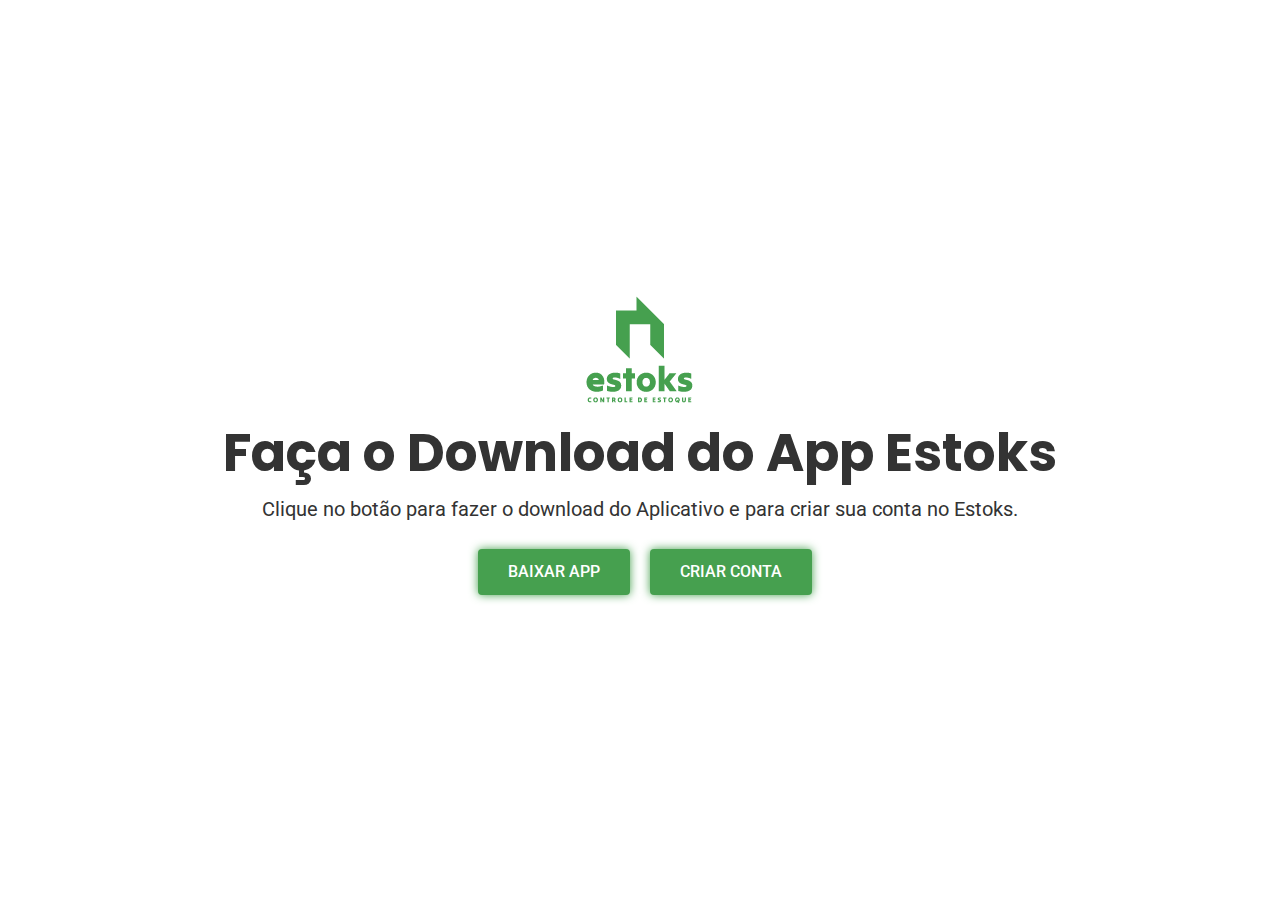
<file: estoks/index.html>
<!DOCTYPE html> <html lang="pt-BR"> <head> 	<meta charset="UTF-8"> 			<title>Baixar App &#8211; Estoks &#8211; Baixar App &#8211; Estoks</title> 		<meta name="viewport" content="width=device-width, initial-scale=1" /> <meta name='robots' content='max-image-preview:large' /> <title>Baixar App &#8211; Estoks &#8211; Baixar App &#8211; Estoks</title> <link rel="alternate" type="application/rss+xml" title="Feed para Baixar App - Estoks &raquo;" href="./feed/" /> <link rel="alternate" type="application/rss+xml" title="Feed de comentários para Baixar App - Estoks &raquo;" href="./comments/feed/" /> <script>
window._wpemojiSettings = {"baseUrl":"https:\/\/s.w.org\/images\/core\/emoji\/14.0.0\/72x72\/","ext":".png","svgUrl":"https:\/\/s.w.org\/images\/core\/emoji\/14.0.0\/svg\/","svgExt":".svg","source":{"concatemoji":".\/wp-includes\/js\/wp-emoji-release.min.js?ver=6.2.2"}};
/*! This file is auto-generated */
!function(e,a,t){var n,r,o,i=a.createElement("canvas"),p=i.getContext&&i.getContext("2d");function s(e,t){p.clearRect(0,0,i.width,i.height),p.fillText(e,0,0);e=i.toDataURL();return p.clearRect(0,0,i.width,i.height),p.fillText(t,0,0),e===i.toDataURL()}function c(e){var t=a.createElement("script");t.src=e,t.defer=t.type="text/javascript",a.getElementsByTagName("head")[0].appendChild(t)}for(o=Array("flag","emoji"),t.supports={everything:!0,everythingExceptFlag:!0},r=0;r<o.length;r++)t.supports[o[r]]=function(e){if(p&&p.fillText)switch(p.textBaseline="top",p.font="600 32px Arial",e){case"flag":return s("\ud83c\udff3\ufe0f\u200d\u26a7\ufe0f","\ud83c\udff3\ufe0f\u200b\u26a7\ufe0f")?!1:!s("\ud83c\uddfa\ud83c\uddf3","\ud83c\uddfa\u200b\ud83c\uddf3")&&!s("\ud83c\udff4\udb40\udc67\udb40\udc62\udb40\udc65\udb40\udc6e\udb40\udc67\udb40\udc7f","\ud83c\udff4\u200b\udb40\udc67\u200b\udb40\udc62\u200b\udb40\udc65\u200b\udb40\udc6e\u200b\udb40\udc67\u200b\udb40\udc7f");case"emoji":return!s("\ud83e\udef1\ud83c\udffb\u200d\ud83e\udef2\ud83c\udfff","\ud83e\udef1\ud83c\udffb\u200b\ud83e\udef2\ud83c\udfff")}return!1}(o[r]),t.supports.everything=t.supports.everything&&t.supports[o[r]],"flag"!==o[r]&&(t.supports.everythingExceptFlag=t.supports.everythingExceptFlag&&t.supports[o[r]]);t.supports.everythingExceptFlag=t.supports.everythingExceptFlag&&!t.supports.flag,t.DOMReady=!1,t.readyCallback=function(){t.DOMReady=!0},t.supports.everything||(n=function(){t.readyCallback()},a.addEventListener?(a.addEventListener("DOMContentLoaded",n,!1),e.addEventListener("load",n,!1)):(e.attachEvent("onload",n),a.attachEvent("onreadystatechange",function(){"complete"===a.readyState&&t.readyCallback()})),(e=t.source||{}).concatemoji?c(e.concatemoji):e.wpemoji&&e.twemoji&&(c(e.twemoji),c(e.wpemoji)))}(window,document,window._wpemojiSettings);
</script> <style> img.wp-smiley, img.emoji { 	display: inline !important; 	border: none !important; 	box-shadow: none !important; 	height: 1em !important; 	width: 1em !important; 	margin: 0 0.07em !important; 	vertical-align: -0.1em !important; 	background: none !important; 	padding: 0 !important; } </style> 	<style id='wp-block-library-inline-css'> :root{--wp-admin-theme-color:#007cba;--wp-admin-theme-color--rgb:0,124,186;--wp-admin-theme-color-darker-10:#006ba1;--wp-admin-theme-color-darker-10--rgb:0,107,161;--wp-admin-theme-color-darker-20:#005a87;--wp-admin-theme-color-darker-20--rgb:0,90,135;--wp-admin-border-width-focus:2px;--wp-block-synced-color:#7a00df;--wp-block-synced-color--rgb:122,0,223}@media (-webkit-min-device-pixel-ratio:2),(min-resolution:192dpi){:root{--wp-admin-border-width-focus:1.5px}}.wp-element-button{cursor:pointer}:root{--wp--preset--font-size--normal:16px;--wp--preset--font-size--huge:42px}:root .has-very-light-gray-background-color{background-color:#eee}:root .has-very-dark-gray-background-color{background-color:#313131}:root .has-very-light-gray-color{color:#eee}:root .has-very-dark-gray-color{color:#313131}:root .has-vivid-green-cyan-to-vivid-cyan-blue-gradient-background{background:linear-gradient(135deg,#00d084,#0693e3)}:root .has-purple-crush-gradient-background{background:linear-gradient(135deg,#34e2e4,#4721fb 50%,#ab1dfe)}:root .has-hazy-dawn-gradient-background{background:linear-gradient(135deg,#faaca8,#dad0ec)}:root .has-subdued-olive-gradient-background{background:linear-gradient(135deg,#fafae1,#67a671)}:root .has-atomic-cream-gradient-background{background:linear-gradient(135deg,#fdd79a,#004a59)}:root .has-nightshade-gradient-background{background:linear-gradient(135deg,#330968,#31cdcf)}:root .has-midnight-gradient-background{background:linear-gradient(135deg,#020381,#2874fc)}.has-regular-font-size{font-size:1em}.has-larger-font-size{font-size:2.625em}.has-normal-font-size{font-size:var(--wp--preset--font-size--normal)}.has-huge-font-size{font-size:var(--wp--preset--font-size--huge)}.has-text-align-center{text-align:center}.has-text-align-left{text-align:left}.has-text-align-right{text-align:right}#end-resizable-editor-section{display:none}.aligncenter{clear:both}.items-justified-left{justify-content:flex-start}.items-justified-center{justify-content:center}.items-justified-right{justify-content:flex-end}.items-justified-space-between{justify-content:space-between}.screen-reader-text{clip:rect(1px,1px,1px,1px);word-wrap:normal!important;border:0;-webkit-clip-path:inset(50%);clip-path:inset(50%);height:1px;margin:-1px;overflow:hidden;padding:0;position:absolute;width:1px}.screen-reader-text:focus{clip:auto!important;background-color:#ddd;-webkit-clip-path:none;clip-path:none;color:#444;display:block;font-size:1em;height:auto;left:5px;line-height:normal;padding:15px 23px 14px;text-decoration:none;top:5px;width:auto;z-index:100000}html :where(.has-border-color){border-style:solid}html :where([style*=border-top-color]){border-top-style:solid}html :where([style*=border-right-color]){border-right-style:solid}html :where([style*=border-bottom-color]){border-bottom-style:solid}html :where([style*=border-left-color]){border-left-style:solid}html :where([style*=border-width]){border-style:solid}html :where([style*=border-top-width]){border-top-style:solid}html :where([style*=border-right-width]){border-right-style:solid}html :where([style*=border-bottom-width]){border-bottom-style:solid}html :where([style*=border-left-width]){border-left-style:solid}html :where(img[class*=wp-image-]){height:auto;max-width:100%}figure{margin:0 0 1em}html :where(.is-position-sticky){--wp-admin--admin-bar--position-offset:var(--wp-admin--admin-bar--height,0px)}@media screen and (max-width:600px){html :where(.is-position-sticky){--wp-admin--admin-bar--position-offset:0px}} </style> <style id='global-styles-inline-css'> body{--wp--preset--color--black: #000000;--wp--preset--color--cyan-bluish-gray: #abb8c3;--wp--preset--color--white: #ffffff;--wp--preset--color--pale-pink: #f78da7;--wp--preset--color--vivid-red: #cf2e2e;--wp--preset--color--luminous-vivid-orange: #ff6900;--wp--preset--color--luminous-vivid-amber: #fcb900;--wp--preset--color--light-green-cyan: #7bdcb5;--wp--preset--color--vivid-green-cyan: #00d084;--wp--preset--color--pale-cyan-blue: #8ed1fc;--wp--preset--color--vivid-cyan-blue: #0693e3;--wp--preset--color--vivid-purple: #9b51e0;--wp--preset--color--base: #ffffff;--wp--preset--color--contrast: #000000;--wp--preset--color--primary: #9DFF20;--wp--preset--color--secondary: #345C00;--wp--preset--color--tertiary: #F6F6F6;--wp--preset--gradient--vivid-cyan-blue-to-vivid-purple: linear-gradient(135deg,rgba(6,147,227,1) 0%,rgb(155,81,224) 100%);--wp--preset--gradient--light-green-cyan-to-vivid-green-cyan: linear-gradient(135deg,rgb(122,220,180) 0%,rgb(0,208,130) 100%);--wp--preset--gradient--luminous-vivid-amber-to-luminous-vivid-orange: linear-gradient(135deg,rgba(252,185,0,1) 0%,rgba(255,105,0,1) 100%);--wp--preset--gradient--luminous-vivid-orange-to-vivid-red: linear-gradient(135deg,rgba(255,105,0,1) 0%,rgb(207,46,46) 100%);--wp--preset--gradient--very-light-gray-to-cyan-bluish-gray: linear-gradient(135deg,rgb(238,238,238) 0%,rgb(169,184,195) 100%);--wp--preset--gradient--cool-to-warm-spectrum: linear-gradient(135deg,rgb(74,234,220) 0%,rgb(151,120,209) 20%,rgb(207,42,186) 40%,rgb(238,44,130) 60%,rgb(251,105,98) 80%,rgb(254,248,76) 100%);--wp--preset--gradient--blush-light-purple: linear-gradient(135deg,rgb(255,206,236) 0%,rgb(152,150,240) 100%);--wp--preset--gradient--blush-bordeaux: linear-gradient(135deg,rgb(254,205,165) 0%,rgb(254,45,45) 50%,rgb(107,0,62) 100%);--wp--preset--gradient--luminous-dusk: linear-gradient(135deg,rgb(255,203,112) 0%,rgb(199,81,192) 50%,rgb(65,88,208) 100%);--wp--preset--gradient--pale-ocean: linear-gradient(135deg,rgb(255,245,203) 0%,rgb(182,227,212) 50%,rgb(51,167,181) 100%);--wp--preset--gradient--electric-grass: linear-gradient(135deg,rgb(202,248,128) 0%,rgb(113,206,126) 100%);--wp--preset--gradient--midnight: linear-gradient(135deg,rgb(2,3,129) 0%,rgb(40,116,252) 100%);--wp--preset--duotone--dark-grayscale: url('#wp-duotone-dark-grayscale');--wp--preset--duotone--grayscale: url('#wp-duotone-grayscale');--wp--preset--duotone--purple-yellow: url('#wp-duotone-purple-yellow');--wp--preset--duotone--blue-red: url('#wp-duotone-blue-red');--wp--preset--duotone--midnight: url('#wp-duotone-midnight');--wp--preset--duotone--magenta-yellow: url('#wp-duotone-magenta-yellow');--wp--preset--duotone--purple-green: url('#wp-duotone-purple-green');--wp--preset--duotone--blue-orange: url('#wp-duotone-blue-orange');--wp--preset--font-size--small: clamp(0.875rem, 0.875rem + ((1vw - 0.48rem) * 0.24), 1rem);--wp--preset--font-size--medium: clamp(1rem, 1rem + ((1vw - 0.48rem) * 0.24), 1.125rem);--wp--preset--font-size--large: clamp(1.75rem, 1.75rem + ((1vw - 0.48rem) * 0.24), 1.875rem);--wp--preset--font-size--x-large: 2.25rem;--wp--preset--font-size--xx-large: clamp(4rem, 4rem + ((1vw - 0.48rem) * 11.538), 10rem);--wp--preset--font-family--dm-sans: "DM Sans", sans-serif;--wp--preset--font-family--ibm-plex-mono: 'IBM Plex Mono', monospace;--wp--preset--font-family--inter: "Inter", sans-serif;--wp--preset--font-family--system-font: -apple-system,BlinkMacSystemFont,"Segoe UI",Roboto,Oxygen-Sans,Ubuntu,Cantarell,"Helvetica Neue",sans-serif;--wp--preset--font-family--source-serif-pro: "Source Serif Pro", serif;--wp--preset--spacing--30: clamp(1.5rem, 5vw, 2rem);--wp--preset--spacing--40: clamp(1.8rem, 1.8rem + ((1vw - 0.48rem) * 2.885), 3rem);--wp--preset--spacing--50: clamp(2.5rem, 8vw, 4.5rem);--wp--preset--spacing--60: clamp(3.75rem, 10vw, 7rem);--wp--preset--spacing--70: clamp(5rem, 5.25rem + ((1vw - 0.48rem) * 9.096), 8rem);--wp--preset--spacing--80: clamp(7rem, 14vw, 11rem);--wp--preset--shadow--natural: 6px 6px 9px rgba(0, 0, 0, 0.2);--wp--preset--shadow--deep: 12px 12px 50px rgba(0, 0, 0, 0.4);--wp--preset--shadow--sharp: 6px 6px 0px rgba(0, 0, 0, 0.2);--wp--preset--shadow--outlined: 6px 6px 0px -3px rgba(255, 255, 255, 1), 6px 6px rgba(0, 0, 0, 1);--wp--preset--shadow--crisp: 6px 6px 0px rgba(0, 0, 0, 1);}body { margin: 0;--wp--style--global--content-size: 650px;--wp--style--global--wide-size: 1200px; }.wp-site-blocks { padding-top: var(--wp--style--root--padding-top); padding-bottom: var(--wp--style--root--padding-bottom); }.has-global-padding { padding-right: var(--wp--style--root--padding-right); padding-left: var(--wp--style--root--padding-left); }.has-global-padding :where(.has-global-padding) { padding-right: 0; padding-left: 0; }.has-global-padding > .alignfull { margin-right: calc(var(--wp--style--root--padding-right) * -1); margin-left: calc(var(--wp--style--root--padding-left) * -1); }.has-global-padding :where(.has-global-padding) > .alignfull { margin-right: 0; margin-left: 0; }.has-global-padding > .alignfull:where(:not(.has-global-padding)) > :where([class*="wp-block-"]:not(.alignfull):not([class*="__"]),p,h1,h2,h3,h4,h5,h6,ul,ol) { padding-right: var(--wp--style--root--padding-right); padding-left: var(--wp--style--root--padding-left); }.has-global-padding :where(.has-global-padding) > .alignfull:where(:not(.has-global-padding)) > :where([class*="wp-block-"]:not(.alignfull):not([class*="__"]),p,h1,h2,h3,h4,h5,h6,ul,ol) { padding-right: 0; padding-left: 0; }.wp-site-blocks > .alignleft { float: left; margin-right: 2em; }.wp-site-blocks > .alignright { float: right; margin-left: 2em; }.wp-site-blocks > .aligncenter { justify-content: center; margin-left: auto; margin-right: auto; }.wp-site-blocks > * { margin-block-start: 0; margin-block-end: 0; }.wp-site-blocks > * + * { margin-block-start: 1.5rem; }body { --wp--style--block-gap: 1.5rem; }body .is-layout-flow > *{margin-block-start: 0;margin-block-end: 0;}body .is-layout-flow > * + *{margin-block-start: 1.5rem;margin-block-end: 0;}body .is-layout-constrained > *{margin-block-start: 0;margin-block-end: 0;}body .is-layout-constrained > * + *{margin-block-start: 1.5rem;margin-block-end: 0;}body .is-layout-flex{gap: 1.5rem;}body .is-layout-flow > .alignleft{float: left;margin-inline-start: 0;margin-inline-end: 2em;}body .is-layout-flow > .alignright{float: right;margin-inline-start: 2em;margin-inline-end: 0;}body .is-layout-flow > .aligncenter{margin-left: auto !important;margin-right: auto !important;}body .is-layout-constrained > .alignleft{float: left;margin-inline-start: 0;margin-inline-end: 2em;}body .is-layout-constrained > .alignright{float: right;margin-inline-start: 2em;margin-inline-end: 0;}body .is-layout-constrained > .aligncenter{margin-left: auto !important;margin-right: auto !important;}body .is-layout-constrained > :where(:not(.alignleft):not(.alignright):not(.alignfull)){max-width: var(--wp--style--global--content-size);margin-left: auto !important;margin-right: auto !important;}body .is-layout-constrained > .alignwide{max-width: var(--wp--style--global--wide-size);}body .is-layout-flex{display: flex;}body .is-layout-flex{flex-wrap: wrap;align-items: center;}body .is-layout-flex > *{margin: 0;}body{background-color: var(--wp--preset--color--base);color: var(--wp--preset--color--contrast);font-family: var(--wp--preset--font-family--system-font);font-size: var(--wp--preset--font-size--medium);line-height: 1.6;--wp--style--root--padding-top: var(--wp--preset--spacing--40);--wp--style--root--padding-right: var(--wp--preset--spacing--30);--wp--style--root--padding-bottom: var(--wp--preset--spacing--40);--wp--style--root--padding-left: var(--wp--preset--spacing--30);}a:where(:not(.wp-element-button)){color: var(--wp--preset--color--contrast);text-decoration: underline;}a:where(:not(.wp-element-button)):hover{text-decoration: none;}a:where(:not(.wp-element-button)):focus{text-decoration: underline dashed;}a:where(:not(.wp-element-button)):active{color: var(--wp--preset--color--secondary);text-decoration: none;}h1, h2, h3, h4, h5, h6{font-weight: 400;line-height: 1.4;}h1{font-size: clamp(2.719rem, 2.719rem + ((1vw - 0.48rem) * 1.742), 3.625rem);line-height: 1.2;}h2{font-size: clamp(2.625rem, calc(2.625rem + ((1vw - 0.48rem) * 8.4135)), 3.25rem);line-height: 1.2;}h3{font-size: var(--wp--preset--font-size--x-large);}h4{font-size: var(--wp--preset--font-size--large);}h5{font-size: var(--wp--preset--font-size--medium);font-weight: 700;text-transform: uppercase;}h6{font-size: var(--wp--preset--font-size--medium);text-transform: uppercase;}.wp-element-button, .wp-block-button__link{background-color: var(--wp--preset--color--primary);border-radius: 0;border-width: 0;color: var(--wp--preset--color--contrast);font-family: inherit;font-size: inherit;line-height: inherit;padding: calc(0.667em + 2px) calc(1.333em + 2px);text-decoration: none;}.wp-element-button:visited, .wp-block-button__link:visited{color: var(--wp--preset--color--contrast);}.wp-element-button:hover, .wp-block-button__link:hover{background-color: var(--wp--preset--color--contrast);color: var(--wp--preset--color--base);}.wp-element-button:focus, .wp-block-button__link:focus{background-color: var(--wp--preset--color--contrast);color: var(--wp--preset--color--base);}.wp-element-button:active, .wp-block-button__link:active{background-color: var(--wp--preset--color--secondary);color: var(--wp--preset--color--base);}.has-black-color{color: var(--wp--preset--color--black) !important;}.has-cyan-bluish-gray-color{color: var(--wp--preset--color--cyan-bluish-gray) !important;}.has-white-color{color: var(--wp--preset--color--white) !important;}.has-pale-pink-color{color: var(--wp--preset--color--pale-pink) !important;}.has-vivid-red-color{color: var(--wp--preset--color--vivid-red) !important;}.has-luminous-vivid-orange-color{color: var(--wp--preset--color--luminous-vivid-orange) !important;}.has-luminous-vivid-amber-color{color: var(--wp--preset--color--luminous-vivid-amber) !important;}.has-light-green-cyan-color{color: var(--wp--preset--color--light-green-cyan) !important;}.has-vivid-green-cyan-color{color: var(--wp--preset--color--vivid-green-cyan) !important;}.has-pale-cyan-blue-color{color: var(--wp--preset--color--pale-cyan-blue) !important;}.has-vivid-cyan-blue-color{color: var(--wp--preset--color--vivid-cyan-blue) !important;}.has-vivid-purple-color{color: var(--wp--preset--color--vivid-purple) !important;}.has-base-color{color: var(--wp--preset--color--base) !important;}.has-contrast-color{color: var(--wp--preset--color--contrast) !important;}.has-primary-color{color: var(--wp--preset--color--primary) !important;}.has-secondary-color{color: var(--wp--preset--color--secondary) !important;}.has-tertiary-color{color: var(--wp--preset--color--tertiary) !important;}.has-black-background-color{background-color: var(--wp--preset--color--black) !important;}.has-cyan-bluish-gray-background-color{background-color: var(--wp--preset--color--cyan-bluish-gray) !important;}.has-white-background-color{background-color: var(--wp--preset--color--white) !important;}.has-pale-pink-background-color{background-color: var(--wp--preset--color--pale-pink) !important;}.has-vivid-red-background-color{background-color: var(--wp--preset--color--vivid-red) !important;}.has-luminous-vivid-orange-background-color{background-color: var(--wp--preset--color--luminous-vivid-orange) !important;}.has-luminous-vivid-amber-background-color{background-color: var(--wp--preset--color--luminous-vivid-amber) !important;}.has-light-green-cyan-background-color{background-color: var(--wp--preset--color--light-green-cyan) !important;}.has-vivid-green-cyan-background-color{background-color: var(--wp--preset--color--vivid-green-cyan) !important;}.has-pale-cyan-blue-background-color{background-color: var(--wp--preset--color--pale-cyan-blue) !important;}.has-vivid-cyan-blue-background-color{background-color: var(--wp--preset--color--vivid-cyan-blue) !important;}.has-vivid-purple-background-color{background-color: var(--wp--preset--color--vivid-purple) !important;}.has-base-background-color{background-color: var(--wp--preset--color--base) !important;}.has-contrast-background-color{background-color: var(--wp--preset--color--contrast) !important;}.has-primary-background-color{background-color: var(--wp--preset--color--primary) !important;}.has-secondary-background-color{background-color: var(--wp--preset--color--secondary) !important;}.has-tertiary-background-color{background-color: var(--wp--preset--color--tertiary) !important;}.has-black-border-color{border-color: var(--wp--preset--color--black) !important;}.has-cyan-bluish-gray-border-color{border-color: var(--wp--preset--color--cyan-bluish-gray) !important;}.has-white-border-color{border-color: var(--wp--preset--color--white) !important;}.has-pale-pink-border-color{border-color: var(--wp--preset--color--pale-pink) !important;}.has-vivid-red-border-color{border-color: var(--wp--preset--color--vivid-red) !important;}.has-luminous-vivid-orange-border-color{border-color: var(--wp--preset--color--luminous-vivid-orange) !important;}.has-luminous-vivid-amber-border-color{border-color: var(--wp--preset--color--luminous-vivid-amber) !important;}.has-light-green-cyan-border-color{border-color: var(--wp--preset--color--light-green-cyan) !important;}.has-vivid-green-cyan-border-color{border-color: var(--wp--preset--color--vivid-green-cyan) !important;}.has-pale-cyan-blue-border-color{border-color: var(--wp--preset--color--pale-cyan-blue) !important;}.has-vivid-cyan-blue-border-color{border-color: var(--wp--preset--color--vivid-cyan-blue) !important;}.has-vivid-purple-border-color{border-color: var(--wp--preset--color--vivid-purple) !important;}.has-base-border-color{border-color: var(--wp--preset--color--base) !important;}.has-contrast-border-color{border-color: var(--wp--preset--color--contrast) !important;}.has-primary-border-color{border-color: var(--wp--preset--color--primary) !important;}.has-secondary-border-color{border-color: var(--wp--preset--color--secondary) !important;}.has-tertiary-border-color{border-color: var(--wp--preset--color--tertiary) !important;}.has-vivid-cyan-blue-to-vivid-purple-gradient-background{background: var(--wp--preset--gradient--vivid-cyan-blue-to-vivid-purple) !important;}.has-light-green-cyan-to-vivid-green-cyan-gradient-background{background: var(--wp--preset--gradient--light-green-cyan-to-vivid-green-cyan) !important;}.has-luminous-vivid-amber-to-luminous-vivid-orange-gradient-background{background: var(--wp--preset--gradient--luminous-vivid-amber-to-luminous-vivid-orange) !important;}.has-luminous-vivid-orange-to-vivid-red-gradient-background{background: var(--wp--preset--gradient--luminous-vivid-orange-to-vivid-red) !important;}.has-very-light-gray-to-cyan-bluish-gray-gradient-background{background: var(--wp--preset--gradient--very-light-gray-to-cyan-bluish-gray) !important;}.has-cool-to-warm-spectrum-gradient-background{background: var(--wp--preset--gradient--cool-to-warm-spectrum) !important;}.has-blush-light-purple-gradient-background{background: var(--wp--preset--gradient--blush-light-purple) !important;}.has-blush-bordeaux-gradient-background{background: var(--wp--preset--gradient--blush-bordeaux) !important;}.has-luminous-dusk-gradient-background{background: var(--wp--preset--gradient--luminous-dusk) !important;}.has-pale-ocean-gradient-background{background: var(--wp--preset--gradient--pale-ocean) !important;}.has-electric-grass-gradient-background{background: var(--wp--preset--gradient--electric-grass) !important;}.has-midnight-gradient-background{background: var(--wp--preset--gradient--midnight) !important;}.has-small-font-size{font-size: var(--wp--preset--font-size--small) !important;}.has-medium-font-size{font-size: var(--wp--preset--font-size--medium) !important;}.has-large-font-size{font-size: var(--wp--preset--font-size--large) !important;}.has-x-large-font-size{font-size: var(--wp--preset--font-size--x-large) !important;}.has-xx-large-font-size{font-size: var(--wp--preset--font-size--xx-large) !important;}.has-dm-sans-font-family{font-family: var(--wp--preset--font-family--dm-sans) !important;}.has-ibm-plex-mono-font-family{font-family: var(--wp--preset--font-family--ibm-plex-mono) !important;}.has-inter-font-family{font-family: var(--wp--preset--font-family--inter) !important;}.has-system-font-font-family{font-family: var(--wp--preset--font-family--system-font) !important;}.has-source-serif-pro-font-family{font-family: var(--wp--preset--font-family--source-serif-pro) !important;} </style> <style id='wp-webfonts-inline-css'> @font-face{font-family:"DM Sans";font-style:normal;font-weight:400;font-display:fallback;src:url('./fonts/DMSans-Regular.woff2') format('woff2');font-stretch:normal;}@font-face{font-family:"DM Sans";font-style:italic;font-weight:400;font-display:fallback;src:url('./fonts/DMSans-Regular-Italic.woff2') format('woff2');font-stretch:normal;}@font-face{font-family:"DM Sans";font-style:normal;font-weight:700;font-display:fallback;src:url('./fonts/DMSans-Bold.woff2') format('woff2');font-stretch:normal;}@font-face{font-family:"DM Sans";font-style:italic;font-weight:700;font-display:fallback;src:url('./fonts/DMSans-Bold-Italic.woff2') format('woff2');font-stretch:normal;}@font-face{font-family:"IBM Plex Mono";font-style:normal;font-weight:300;font-display:block;src:url('./fonts/IBMPlexMono-Light.woff2') format('woff2');font-stretch:normal;}@font-face{font-family:"IBM Plex Mono";font-style:normal;font-weight:400;font-display:block;src:url('./fonts/IBMPlexMono-Regular.woff2') format('woff2');font-stretch:normal;}@font-face{font-family:"IBM Plex Mono";font-style:italic;font-weight:400;font-display:block;src:url('./fonts/IBMPlexMono-Italic.woff2') format('woff2');font-stretch:normal;}@font-face{font-family:"IBM Plex Mono";font-style:normal;font-weight:700;font-display:block;src:url('./fonts/IBMPlexMono-Bold.woff2') format('woff2');font-stretch:normal;}@font-face{font-family:Inter;font-style:normal;font-weight:200 900;font-display:fallback;src:url('./fonts/Inter-VariableFont_slnt,wght.ttf') format('truetype');font-stretch:normal;}@font-face{font-family:"Source Serif Pro";font-style:normal;font-weight:200 900;font-display:fallback;src:url('./fonts/SourceSerif4Variable-Roman.ttf.woff2') format('woff2');font-stretch:normal;}@font-face{font-family:"Source Serif Pro";font-style:italic;font-weight:200 900;font-display:fallback;src:url('./fonts/SourceSerif4Variable-Italic.ttf.woff2') format('woff2');font-stretch:normal;} </style> <link rel='stylesheet' id='elementor-icons-css' href='./css/elementor-assets-lib-eicons-css-elementor-icons.min.css' media='all' /> <link rel='stylesheet' id='elementor-frontend-css' href='./css/elementor-assets-css-frontend-lite.min.css' media='all' /> <link rel='stylesheet' id='swiper-css' href='./css/elementor-assets-lib-swiper-v8-css-swiper.min.css' media='all' /> <link rel='stylesheet' id='elementor-post-12-css' href='./css/elementor-css-post-12.css' media='all' /> <link rel='stylesheet' id='elementor-pro-css' href='./css/elementor-pro-assets-css-frontend-lite.min.css' media='all' /> <link rel='stylesheet' id='elementor-global-css' href='./css/elementor-css-global.css' media='all' /> <link rel='stylesheet' id='elementor-post-8-css' href='./css/elementor-css-post-8.css' media='all' /> <link rel='stylesheet' id='google-fonts-1-css' href='https://fonts.googleapis.com/css?family=Roboto%3A100%2C100italic%2C200%2C200italic%2C300%2C300italic%2C400%2C400italic%2C500%2C500italic%2C600%2C600italic%2C700%2C700italic%2C800%2C800italic%2C900%2C900italic%7CRoboto+Slab%3A100%2C100italic%2C200%2C200italic%2C300%2C300italic%2C400%2C400italic%2C500%2C500italic%2C600%2C600italic%2C700%2C700italic%2C800%2C800italic%2C900%2C900italic%7CPoppins%3A100%2C100italic%2C200%2C200italic%2C300%2C300italic%2C400%2C400italic%2C500%2C500italic%2C600%2C600italic%2C700%2C700italic%2C800%2C800italic%2C900%2C900italic&#038;display=swap&#038;ver=6.2.2' media='all' /> <link rel="preconnect" href="https://fonts.gstatic.com/" crossorigin>        <script>
            /* <![CDATA[ */
            var rcewpp = {
                "ajax_url":"./wp-admin/admin-ajax.php",
                "nonce": "d9ba60a6d3",
                "home_url": "./",
                "settings_icon": './wp-content/plugins/export-wp-page-to-static-html/admin/images/settings.png',
                "settings_hover_icon": './wp-content/plugins/export-wp-page-to-static-html/admin/images/settings_hover.png'
            };
            /* ]]\> */
        </script>         <link rel="https://api.w.org/" href="./wp-json/" /><link rel="alternate" type="application/json" href="./wp-json/wp/v2/pages/8" /><link rel="EditURI" type="application/rsd+xml" title="RSD" href="./xmlrpc.php?rsd" /> <link rel="wlwmanifest" type="application/wlwmanifest+xml" href="./wp-includes/wlwmanifest.xml" /> <meta name="generator" content="WordPress 6.2.2" /> <link rel="canonical" href="./baixar-app-estoks/" /> <link rel='shortlink' href='./?p=8' /> <link rel="alternate" type="application/json+oembed" href="./wp-json/oembed/1.0/embed?url=http%3A%2F%2Fsydercloud.000.pe%2Fbaixar-app-estoks%2F" /> <link rel="alternate" type="text/xml+oembed" href="./wp-json/oembed/1.0/embed?url=http%3A%2F%2Fsydercloud.000.pe%2Fbaixar-app-estoks%2F&#038;format=xml" /> <meta name="generator" content="Elementor 3.14.1; features: e_dom_optimization, e_optimized_assets_loading, e_optimized_css_loading, a11y_improvements, additional_custom_breakpoints; settings: css_print_method-external, google_font-enabled, font_display-swap"> 	<meta name="viewport" content="width=device-width, initial-scale=1.0, viewport-fit=cover" /></head> <body class="page-template page-template-elementor_canvas page page-id-8 wp-embed-responsive elementor-default elementor-template-canvas elementor-kit-12 elementor-page elementor-page-8"> 	<svg xmlns="http://www.w3.org/2000/svg" viewbox="0 0 0 0" width="0" height="0" focusable="false" role="none" style="visibility: hidden; position: absolute; left: -9999px; overflow: hidden;" ><defs><filter id="wp-duotone-dark-grayscale"><fecolormatrix color-interpolation-filters="sRGB" type="matrix" values=" .299 .587 .114 0 0 .299 .587 .114 0 0 .299 .587 .114 0 0 .299 .587 .114 0 0 " /><fecomponenttransfer color-interpolation-filters="sRGB" ><fefuncr type="table" tablevalues="0 0.498039215686" /><fefuncg type="table" tablevalues="0 0.498039215686" /><fefuncb type="table" tablevalues="0 0.498039215686" /><fefunca type="table" tablevalues="1 1" /></fecomponenttransfer><fecomposite in2="SourceGraphic" operator="in" /></filter></defs></svg><svg xmlns="http://www.w3.org/2000/svg" viewbox="0 0 0 0" width="0" height="0" focusable="false" role="none" style="visibility: hidden; position: absolute; left: -9999px; overflow: hidden;" ><defs><filter id="wp-duotone-grayscale"><fecolormatrix color-interpolation-filters="sRGB" type="matrix" values=" .299 .587 .114 0 0 .299 .587 .114 0 0 .299 .587 .114 0 0 .299 .587 .114 0 0 " /><fecomponenttransfer color-interpolation-filters="sRGB" ><fefuncr type="table" tablevalues="0 1" /><fefuncg type="table" tablevalues="0 1" /><fefuncb type="table" tablevalues="0 1" /><fefunca type="table" tablevalues="1 1" /></fecomponenttransfer><fecomposite in2="SourceGraphic" operator="in" /></filter></defs></svg><svg xmlns="http://www.w3.org/2000/svg" viewbox="0 0 0 0" width="0" height="0" focusable="false" role="none" style="visibility: hidden; position: absolute; left: -9999px; overflow: hidden;" ><defs><filter id="wp-duotone-purple-yellow"><fecolormatrix color-interpolation-filters="sRGB" type="matrix" values=" .299 .587 .114 0 0 .299 .587 .114 0 0 .299 .587 .114 0 0 .299 .587 .114 0 0 " /><fecomponenttransfer color-interpolation-filters="sRGB" ><fefuncr type="table" tablevalues="0.549019607843 0.988235294118" /><fefuncg type="table" tablevalues="0 1" /><fefuncb type="table" tablevalues="0.717647058824 0.254901960784" /><fefunca type="table" tablevalues="1 1" /></fecomponenttransfer><fecomposite in2="SourceGraphic" operator="in" /></filter></defs></svg><svg xmlns="http://www.w3.org/2000/svg" viewbox="0 0 0 0" width="0" height="0" focusable="false" role="none" style="visibility: hidden; position: absolute; left: -9999px; overflow: hidden;" ><defs><filter id="wp-duotone-blue-red"><fecolormatrix color-interpolation-filters="sRGB" type="matrix" values=" .299 .587 .114 0 0 .299 .587 .114 0 0 .299 .587 .114 0 0 .299 .587 .114 0 0 " /><fecomponenttransfer color-interpolation-filters="sRGB" ><fefuncr type="table" tablevalues="0 1" /><fefuncg type="table" tablevalues="0 0.278431372549" /><fefuncb type="table" tablevalues="0.592156862745 0.278431372549" /><fefunca type="table" tablevalues="1 1" /></fecomponenttransfer><fecomposite in2="SourceGraphic" operator="in" /></filter></defs></svg><svg xmlns="http://www.w3.org/2000/svg" viewbox="0 0 0 0" width="0" height="0" focusable="false" role="none" style="visibility: hidden; position: absolute; left: -9999px; overflow: hidden;" ><defs><filter id="wp-duotone-midnight"><fecolormatrix color-interpolation-filters="sRGB" type="matrix" values=" .299 .587 .114 0 0 .299 .587 .114 0 0 .299 .587 .114 0 0 .299 .587 .114 0 0 " /><fecomponenttransfer color-interpolation-filters="sRGB" ><fefuncr type="table" tablevalues="0 0" /><fefuncg type="table" tablevalues="0 0.647058823529" /><fefuncb type="table" tablevalues="0 1" /><fefunca type="table" tablevalues="1 1" /></fecomponenttransfer><fecomposite in2="SourceGraphic" operator="in" /></filter></defs></svg><svg xmlns="http://www.w3.org/2000/svg" viewbox="0 0 0 0" width="0" height="0" focusable="false" role="none" style="visibility: hidden; position: absolute; left: -9999px; overflow: hidden;" ><defs><filter id="wp-duotone-magenta-yellow"><fecolormatrix color-interpolation-filters="sRGB" type="matrix" values=" .299 .587 .114 0 0 .299 .587 .114 0 0 .299 .587 .114 0 0 .299 .587 .114 0 0 " /><fecomponenttransfer color-interpolation-filters="sRGB" ><fefuncr type="table" tablevalues="0.780392156863 1" /><fefuncg type="table" tablevalues="0 0.949019607843" /><fefuncb type="table" tablevalues="0.352941176471 0.470588235294" /><fefunca type="table" tablevalues="1 1" /></fecomponenttransfer><fecomposite in2="SourceGraphic" operator="in" /></filter></defs></svg><svg xmlns="http://www.w3.org/2000/svg" viewbox="0 0 0 0" width="0" height="0" focusable="false" role="none" style="visibility: hidden; position: absolute; left: -9999px; overflow: hidden;" ><defs><filter id="wp-duotone-purple-green"><fecolormatrix color-interpolation-filters="sRGB" type="matrix" values=" .299 .587 .114 0 0 .299 .587 .114 0 0 .299 .587 .114 0 0 .299 .587 .114 0 0 " /><fecomponenttransfer color-interpolation-filters="sRGB" ><fefuncr type="table" tablevalues="0.650980392157 0.403921568627" /><fefuncg type="table" tablevalues="0 1" /><fefuncb type="table" tablevalues="0.447058823529 0.4" /><fefunca type="table" tablevalues="1 1" /></fecomponenttransfer><fecomposite in2="SourceGraphic" operator="in" /></filter></defs></svg><svg xmlns="http://www.w3.org/2000/svg" viewbox="0 0 0 0" width="0" height="0" focusable="false" role="none" style="visibility: hidden; position: absolute; left: -9999px; overflow: hidden;" ><defs><filter id="wp-duotone-blue-orange"><fecolormatrix color-interpolation-filters="sRGB" type="matrix" values=" .299 .587 .114 0 0 .299 .587 .114 0 0 .299 .587 .114 0 0 .299 .587 .114 0 0 " /><fecomponenttransfer color-interpolation-filters="sRGB" ><fefuncr type="table" tablevalues="0.0980392156863 1" /><fefuncg type="table" tablevalues="0 0.662745098039" /><fefuncb type="table" tablevalues="0.847058823529 0.419607843137" /><fefunca type="table" tablevalues="1 1" /></fecomponenttransfer><fecomposite in2="SourceGraphic" operator="in" /></filter></defs></svg>		<div data-elementor-type="wp-page" data-elementor-id="8" class="elementor elementor-8"> 									<section class="elementor-section elementor-top-section elementor-element elementor-element-a3dcaca elementor-section-height-full elementor-section-boxed elementor-section-height-default elementor-section-items-middle" data-id="a3dcaca" data-element_type="section"> 						<div class="elementor-container elementor-column-gap-default"> 					<div class="elementor-column elementor-col-100 elementor-top-column elementor-element elementor-element-bc8e2ec" data-id="bc8e2ec" data-element_type="column"> 			<div class="elementor-widget-wrap elementor-element-populated"> 								<div class="elementor-element elementor-element-ad0edc9 elementor-widget elementor-widget-image" data-id="ad0edc9" data-element_type="widget" data-widget_type="image.default"> 				<div class="elementor-widget-container"> 			<style>/*! elementor - v3.14.0 - 26-06-2023 */ .elementor-widget-image{text-align:center}.elementor-widget-image a{display:inline-block}.elementor-widget-image a img[src$=".svg"]{width:48px}.elementor-widget-image img{vertical-align:middle;display:inline-block}</style>												<img decoding="async" width="110" height="112" src="./images/2023-07-logo-app.png" class="attachment-large size-large wp-image-18" alt="" loading="lazy" />															</div> 				</div> 				<div class="elementor-element elementor-element-0d87264 elementor-widget elementor-widget-heading" data-id="0d87264" data-element_type="widget" data-widget_type="heading.default"> 				<div class="elementor-widget-container"> 			<style>/*! elementor - v3.14.0 - 26-06-2023 */ .elementor-heading-title{padding:0;margin:0;line-height:1}.elementor-widget-heading .elementor-heading-title[class*=elementor-size-]>a{color:inherit;font-size:inherit;line-height:inherit}.elementor-widget-heading .elementor-heading-title.elementor-size-small{font-size:15px}.elementor-widget-heading .elementor-heading-title.elementor-size-medium{font-size:19px}.elementor-widget-heading .elementor-heading-title.elementor-size-large{font-size:29px}.elementor-widget-heading .elementor-heading-title.elementor-size-xl{font-size:39px}.elementor-widget-heading .elementor-heading-title.elementor-size-xxl{font-size:59px}</style><h2 class="elementor-heading-title elementor-size-default">Faça o Download do App Estoks</h2>		</div> 				</div> 				<div class="elementor-element elementor-element-31fdcc7 elementor-widget elementor-widget-heading" data-id="31fdcc7" data-element_type="widget" data-widget_type="heading.default"> 				<div class="elementor-widget-container"> 			<h2 class="elementor-heading-title elementor-size-default">Clique no botão para fazer o download do Aplicativo e para criar sua conta no Estoks.</h2>		</div> 				</div> 				<section class="elementor-section elementor-inner-section elementor-element elementor-element-513665e elementor-section-boxed elementor-section-height-default elementor-section-height-default" data-id="513665e" data-element_type="section"> 						<div class="elementor-container elementor-column-gap-default"> 					<div class="elementor-column elementor-col-50 elementor-inner-column elementor-element elementor-element-8ee0660" data-id="8ee0660" data-element_type="column"> 			<div class="elementor-widget-wrap elementor-element-populated"> 								<div class="elementor-element elementor-element-5d7854c elementor-align-right elementor-mobile-align-center elementor-widget elementor-widget-button" data-id="5d7854c" data-element_type="widget" data-widget_type="button.default"> 				<div class="elementor-widget-container"> 					<div class="elementor-button-wrapper"> 			<a class="elementor-button elementor-button-link elementor-size-md elementor-animation-pop" href="//febc242c35e1888a72e0b535af1bb819.cdn.bubble.io/f1689108532400x478644431278730560/Estoks.apk"> 						<span class="elementor-button-content-wrapper"> 						<span class="elementor-button-text">BAIXAR APP</span> 		</span> 					</a> 		</div> 				</div> 				</div> 					</div> 		</div> 				<div class="elementor-column elementor-col-50 elementor-inner-column elementor-element elementor-element-adfa675" data-id="adfa675" data-element_type="column"> 			<div class="elementor-widget-wrap elementor-element-populated"> 								<div class="elementor-element elementor-element-974893d elementor-align-left elementor-mobile-align-center elementor-widget elementor-widget-button" data-id="974893d" data-element_type="widget" data-widget_type="button.default"> 				<div class="elementor-widget-container"> 					<div class="elementor-button-wrapper"> 			<a class="elementor-button elementor-button-link elementor-size-md elementor-animation-pop" href="https://estoks.bubbleapps.io/criar-conta" target="_blank"> 						<span class="elementor-button-content-wrapper"> 						<span class="elementor-button-text">CRIAR CONTA</span> 		</span> 					</a> 		</div> 				</div> 				</div> 					</div> 		</div> 							</div> 		</section> 					</div> 		</div> 							</div> 		</section> 							</div> 		 		<style id="skip-link-styles"> 		.skip-link.screen-reader-text { 			border: 0; 			clip: rect(1px,1px,1px,1px); 			clip-path: inset(50%); 			height: 1px; 			margin: -1px; 			overflow: hidden; 			padding: 0; 			position: absolute !important; 			width: 1px; 			word-wrap: normal !important; 		}  		.skip-link.screen-reader-text:focus { 			background-color: #eee; 			clip: auto !important; 			clip-path: none; 			color: #444; 			display: block; 			font-size: 1em; 			height: auto; 			left: 5px; 			line-height: normal; 			padding: 15px 23px 14px; 			text-decoration: none; 			top: 5px; 			width: auto; 			z-index: 100000; 		} 	</style> 		<script>
	( function() {
		var skipLinkTarget = document.querySelector( 'main' ),
			sibling,
			skipLinkTargetID,
			skipLink;

		// Early exit if a skip-link target can't be located.
		if ( ! skipLinkTarget ) {
			return;
		}

		// Get the site wrapper.
		// The skip-link will be injected in the beginning of it.
		sibling = document.querySelector( '.wp-site-blocks' );

		// Early exit if the root element was not found.
		if ( ! sibling ) {
			return;
		}

		// Get the skip-link target's ID, and generate one if it doesn't exist.
		skipLinkTargetID = skipLinkTarget.id;
		if ( ! skipLinkTargetID ) {
			skipLinkTargetID = 'wp--skip-link--target';
			skipLinkTarget.id = skipLinkTargetID;
		}

		// Create the skip link.
		skipLink = document.createElement( 'a' );
		skipLink.classList.add( 'skip-link', 'screen-reader-text' );
		skipLink.href = '#' + skipLinkTargetID;
		skipLink.innerHTML = 'Pular para o conteúdo';

		// Inject the skip link.
		sibling.parentElement.insertBefore( skipLink, sibling );
	}() );
	</script> 	<link rel='stylesheet' id='e-animations-css' href='./css/elementor-assets-lib-animations-animations.min.css' media='all' /> <script src='./js/elementor-pro-assets-js-webpack-pro.runtime.min.js' id='elementor-pro-webpack-runtime-js'></script> <script src='./js/elementor-assets-js-webpack.runtime.min.js' id='elementor-webpack-runtime-js'></script> <script src='./js/jquery-jquery.min.js' id='jquery-core-js'></script> <script src='./js/jquery-jquery-migrate.min.js' id='jquery-migrate-js'></script> <script src='./js/elementor-assets-js-frontend-modules.min.js' id='elementor-frontend-modules-js'></script> <script src='./js/dist-vendor-wp-polyfill-inert.min.js' id='wp-polyfill-inert-js'></script> <script src='./js/dist-vendor-regenerator-runtime.min.js' id='regenerator-runtime-js'></script> <script src='./js/dist-vendor-wp-polyfill.min.js' id='wp-polyfill-js'></script> <script src='./js/dist-hooks.min.js' id='wp-hooks-js'></script> <script src='./js/dist-i18n.min.js' id='wp-i18n-js'></script> <script id='wp-i18n-js-after'>
wp.i18n.setLocaleData( { 'text direction\u0004ltr': [ 'ltr' ] } );
</script> <script id='elementor-pro-frontend-js-before'>
var ElementorProFrontendConfig = {"ajaxurl":".\/wp-admin\/admin-ajax.php","nonce":"95f045398a","urls":{"assets":".\/wp-content\/plugins\/elementor-pro\/assets\/","rest":".\/wp-json\/"},"shareButtonsNetworks":{"facebook":{"title":"Facebook","has_counter":true},"twitter":{"title":"Twitter"},"linkedin":{"title":"LinkedIn","has_counter":true},"pinterest":{"title":"Pinterest","has_counter":true},"reddit":{"title":"Reddit","has_counter":true},"vk":{"title":"VK","has_counter":true},"odnoklassniki":{"title":"OK","has_counter":true},"tumblr":{"title":"Tumblr"},"digg":{"title":"Digg"},"skype":{"title":"Skype"},"stumbleupon":{"title":"StumbleUpon","has_counter":true},"mix":{"title":"Mix"},"telegram":{"title":"Telegram"},"pocket":{"title":"Pocket","has_counter":true},"xing":{"title":"XING","has_counter":true},"whatsapp":{"title":"WhatsApp"},"email":{"title":"Email"},"print":{"title":"Print"}},"facebook_sdk":{"lang":"pt_BR","app_id":""},"lottie":{"defaultAnimationUrl":".\/wp-content\/plugins\/elementor-pro\/modules\/lottie\/assets\/animations\/default.json"}};
</script> <script src='./js/elementor-pro-assets-js-frontend.min.js' id='elementor-pro-frontend-js'></script> <script src='./js/elementor-assets-lib-waypoints-waypoints.min.js' id='elementor-waypoints-js'></script> <script src='./js/jquery-ui-core.min.js' id='jquery-ui-core-js'></script> <script id='elementor-frontend-js-before'>
var elementorFrontendConfig = {"environmentMode":{"edit":false,"wpPreview":false,"isScriptDebug":false},"i18n":{"shareOnFacebook":"Compartilhar no Facebook","shareOnTwitter":"Compartilhar no Twitter","pinIt":"Fixar","download":"Baixar","downloadImage":"Baixar imagem","fullscreen":"Tela cheia","zoom":"Zoom","share":"Compartilhar","playVideo":"Reproduzir v\u00eddeo","previous":"Anterior","next":"Pr\u00f3ximo","close":"Fechar","a11yCarouselWrapperAriaLabel":"Carousel | Horizontal scrolling: Arrow Left & Right","a11yCarouselPrevSlideMessage":"Previous slide","a11yCarouselNextSlideMessage":"Next slide","a11yCarouselFirstSlideMessage":"This is the first slide","a11yCarouselLastSlideMessage":"This is the last slide","a11yCarouselPaginationBulletMessage":"Go to slide"},"is_rtl":false,"breakpoints":{"xs":0,"sm":480,"md":768,"lg":1025,"xl":1440,"xxl":1600},"responsive":{"breakpoints":{"mobile":{"label":"Celular em modo retrato","value":767,"default_value":767,"direction":"max","is_enabled":true},"mobile_extra":{"label":"Celular em modo paisagem","value":880,"default_value":880,"direction":"max","is_enabled":false},"tablet":{"label":"Tablet Retrato","value":1024,"default_value":1024,"direction":"max","is_enabled":true},"tablet_extra":{"label":"Paisagem do tablet","value":1200,"default_value":1200,"direction":"max","is_enabled":false},"laptop":{"label":"Laptop","value":1366,"default_value":1366,"direction":"max","is_enabled":false},"widescreen":{"label":"Widescreen","value":2400,"default_value":2400,"direction":"min","is_enabled":false}}},"version":"3.14.1","is_static":false,"experimentalFeatures":{"e_dom_optimization":true,"e_optimized_assets_loading":true,"e_optimized_css_loading":true,"a11y_improvements":true,"additional_custom_breakpoints":true,"e_swiper_latest":true,"theme_builder_v2":true,"landing-pages":true,"page-transitions":true,"form-submissions":true,"e_scroll_snap":true},"urls":{"assets":".\/wp-content\/plugins\/elementor\/assets\/"},"swiperClass":"swiper","settings":{"page":[],"editorPreferences":[]},"kit":{"active_breakpoints":["viewport_mobile","viewport_tablet"],"global_image_lightbox":"yes","lightbox_enable_counter":"yes","lightbox_enable_fullscreen":"yes","lightbox_enable_zoom":"yes","lightbox_enable_share":"yes","lightbox_title_src":"title","lightbox_description_src":"description"},"post":{"id":8,"title":"Baixar%20App%20%E2%80%93%20Estoks%20%E2%80%93%20Baixar%20App%20%E2%80%93%20Estoks","excerpt":"","featuredImage":false}};
</script> <script src='./js/elementor-assets-js-frontend.min.js' id='elementor-frontend-js'></script> <script src='./js/elementor-pro-assets-js-elements-handlers.min.js' id='pro-elements-handlers-js'></script> 	</body> </html>
</file>
<file: estoks/css/elementor-css-post-12.css>
.elementor-kit-12{--e-global-color-primary:#6EC1E4;--e-global-color-secondary:#54595F;--e-global-color-text:#7A7A7A;--e-global-color-accent:#61CE70;--e-global-typography-primary-font-family:"Roboto";--e-global-typography-primary-font-weight:600;--e-global-typography-secondary-font-family:"Roboto Slab";--e-global-typography-secondary-font-weight:400;--e-global-typography-text-font-family:"Roboto";--e-global-typography-text-font-weight:400;--e-global-typography-accent-font-family:"Roboto";--e-global-typography-accent-font-weight:500;}.elementor-section.elementor-section-boxed > .elementor-container{max-width:1140px;}.e-con{--container-max-width:1140px;}.elementor-widget:not(:last-child){margin-bottom:20px;}.elementor-element{--widgets-spacing:20px;}{}h1.entry-title{display:var(--page-title-display);}.elementor-kit-12 e-page-transition{background-color:#FFBC7D;}@media(max-width:1024px){.elementor-section.elementor-section-boxed > .elementor-container{max-width:1024px;}.e-con{--container-max-width:1024px;}}@media(max-width:767px){.elementor-section.elementor-section-boxed > .elementor-container{max-width:767px;}.e-con{--container-max-width:767px;}}
</file>
<file: estoks/css/elementor-css-global.css>
.elementor-widget-heading .elementor-heading-title{color:var( --e-global-color-primary );font-family:var( --e-global-typography-primary-font-family ), Sans-serif;font-weight:var( --e-global-typography-primary-font-weight );}.elementor-widget-image .widget-image-caption{color:var( --e-global-color-text );font-family:var( --e-global-typography-text-font-family ), Sans-serif;font-weight:var( --e-global-typography-text-font-weight );}.elementor-widget-text-editor{color:var( --e-global-color-text );font-family:var( --e-global-typography-text-font-family ), Sans-serif;font-weight:var( --e-global-typography-text-font-weight );}.elementor-widget-text-editor.elementor-drop-cap-view-stacked .elementor-drop-cap{background-color:var( --e-global-color-primary );}.elementor-widget-text-editor.elementor-drop-cap-view-framed .elementor-drop-cap, .elementor-widget-text-editor.elementor-drop-cap-view-default .elementor-drop-cap{color:var( --e-global-color-primary );border-color:var( --e-global-color-primary );}.elementor-widget-button .elementor-button{font-family:var( --e-global-typography-accent-font-family ), Sans-serif;font-weight:var( --e-global-typography-accent-font-weight );background-color:var( --e-global-color-accent );}.elementor-widget-divider{--divider-color:var( --e-global-color-secondary );}.elementor-widget-divider .elementor-divider__text{color:var( --e-global-color-secondary );font-family:var( --e-global-typography-secondary-font-family ), Sans-serif;font-weight:var( --e-global-typography-secondary-font-weight );}.elementor-widget-divider.elementor-view-stacked .elementor-icon{background-color:var( --e-global-color-secondary );}.elementor-widget-divider.elementor-view-framed .elementor-icon, .elementor-widget-divider.elementor-view-default .elementor-icon{color:var( --e-global-color-secondary );border-color:var( --e-global-color-secondary );}.elementor-widget-divider.elementor-view-framed .elementor-icon, .elementor-widget-divider.elementor-view-default .elementor-icon svg{fill:var( --e-global-color-secondary );}.elementor-widget-image-box .elementor-image-box-title{color:var( --e-global-color-primary );font-family:var( --e-global-typography-primary-font-family ), Sans-serif;font-weight:var( --e-global-typography-primary-font-weight );}.elementor-widget-image-box .elementor-image-box-description{color:var( --e-global-color-text );font-family:var( --e-global-typography-text-font-family ), Sans-serif;font-weight:var( --e-global-typography-text-font-weight );}.elementor-widget-icon.elementor-view-stacked .elementor-icon{background-color:var( --e-global-color-primary );}.elementor-widget-icon.elementor-view-framed .elementor-icon, .elementor-widget-icon.elementor-view-default .elementor-icon{color:var( --e-global-color-primary );border-color:var( --e-global-color-primary );}.elementor-widget-icon.elementor-view-framed .elementor-icon, .elementor-widget-icon.elementor-view-default .elementor-icon svg{fill:var( --e-global-color-primary );}.elementor-widget-icon-box.elementor-view-stacked .elementor-icon{background-color:var( --e-global-color-primary );}.elementor-widget-icon-box.elementor-view-framed .elementor-icon, .elementor-widget-icon-box.elementor-view-default .elementor-icon{fill:var( --e-global-color-primary );color:var( --e-global-color-primary );border-color:var( --e-global-color-primary );}.elementor-widget-icon-box .elementor-icon-box-title{color:var( --e-global-color-primary );}.elementor-widget-icon-box .elementor-icon-box-title, .elementor-widget-icon-box .elementor-icon-box-title a{font-family:var( --e-global-typography-primary-font-family ), Sans-serif;font-weight:var( --e-global-typography-primary-font-weight );}.elementor-widget-icon-box .elementor-icon-box-description{color:var( --e-global-color-text );font-family:var( --e-global-typography-text-font-family ), Sans-serif;font-weight:var( --e-global-typography-text-font-weight );}.elementor-widget-star-rating .elementor-star-rating__title{color:var( --e-global-color-text );font-family:var( --e-global-typography-text-font-family ), Sans-serif;font-weight:var( --e-global-typography-text-font-weight );}.elementor-widget-image-gallery .gallery-item .gallery-caption{font-family:var( --e-global-typography-accent-font-family ), Sans-serif;font-weight:var( --e-global-typography-accent-font-weight );}.elementor-widget-icon-list .elementor-icon-list-item:not(:last-child):after{border-color:var( --e-global-color-text );}.elementor-widget-icon-list .elementor-icon-list-icon i{color:var( --e-global-color-primary );}.elementor-widget-icon-list .elementor-icon-list-icon svg{fill:var( --e-global-color-primary );}.elementor-widget-icon-list .elementor-icon-list-item > .elementor-icon-list-text, .elementor-widget-icon-list .elementor-icon-list-item > a{font-family:var( --e-global-typography-text-font-family ), Sans-serif;font-weight:var( --e-global-typography-text-font-weight );}.elementor-widget-icon-list .elementor-icon-list-text{color:var( --e-global-color-secondary );}.elementor-widget-counter .elementor-counter-number-wrapper{color:var( --e-global-color-primary );font-family:var( --e-global-typography-primary-font-family ), Sans-serif;font-weight:var( --e-global-typography-primary-font-weight );}.elementor-widget-counter .elementor-counter-title{color:var( --e-global-color-secondary );font-family:var( --e-global-typography-secondary-font-family ), Sans-serif;font-weight:var( --e-global-typography-secondary-font-weight );}.elementor-widget-progress .elementor-progress-wrapper .elementor-progress-bar{background-color:var( --e-global-color-primary );}.elementor-widget-progress .elementor-title{color:var( --e-global-color-primary );font-family:var( --e-global-typography-text-font-family ), Sans-serif;font-weight:var( --e-global-typography-text-font-weight );}.elementor-widget-testimonial .elementor-testimonial-content{color:var( --e-global-color-text );font-family:var( --e-global-typography-text-font-family ), Sans-serif;font-weight:var( --e-global-typography-text-font-weight );}.elementor-widget-testimonial .elementor-testimonial-name{color:var( --e-global-color-primary );font-family:var( --e-global-typography-primary-font-family ), Sans-serif;font-weight:var( --e-global-typography-primary-font-weight );}.elementor-widget-testimonial .elementor-testimonial-job{color:var( --e-global-color-secondary );font-family:var( --e-global-typography-secondary-font-family ), Sans-serif;font-weight:var( --e-global-typography-secondary-font-weight );}.elementor-widget-tabs .elementor-tab-title, .elementor-widget-tabs .elementor-tab-title a{color:var( --e-global-color-primary );}.elementor-widget-tabs .elementor-tab-title.elementor-active,
					 .elementor-widget-tabs .elementor-tab-title.elementor-active a{color:var( --e-global-color-accent );}.elementor-widget-tabs .elementor-tab-title{font-family:var( --e-global-typography-primary-font-family ), Sans-serif;font-weight:var( --e-global-typography-primary-font-weight );}.elementor-widget-tabs .elementor-tab-content{color:var( --e-global-color-text );font-family:var( --e-global-typography-text-font-family ), Sans-serif;font-weight:var( --e-global-typography-text-font-weight );}.elementor-widget-accordion .elementor-accordion-icon, .elementor-widget-accordion .elementor-accordion-title{color:var( --e-global-color-primary );}.elementor-widget-accordion .elementor-accordion-icon svg{fill:var( --e-global-color-primary );}.elementor-widget-accordion .elementor-active .elementor-accordion-icon, .elementor-widget-accordion .elementor-active .elementor-accordion-title{color:var( --e-global-color-accent );}.elementor-widget-accordion .elementor-active .elementor-accordion-icon svg{fill:var( --e-global-color-accent );}.elementor-widget-accordion .elementor-accordion-title{font-family:var( --e-global-typography-primary-font-family ), Sans-serif;font-weight:var( --e-global-typography-primary-font-weight );}.elementor-widget-accordion .elementor-tab-content{color:var( --e-global-color-text );font-family:var( --e-global-typography-text-font-family ), Sans-serif;font-weight:var( --e-global-typography-text-font-weight );}.elementor-widget-toggle .elementor-toggle-title, .elementor-widget-toggle .elementor-toggle-icon{color:var( --e-global-color-primary );}.elementor-widget-toggle .elementor-toggle-icon svg{fill:var( --e-global-color-primary );}.elementor-widget-toggle .elementor-tab-title.elementor-active a, .elementor-widget-toggle .elementor-tab-title.elementor-active .elementor-toggle-icon{color:var( --e-global-color-accent );}.elementor-widget-toggle .elementor-toggle-title{font-family:var( --e-global-typography-primary-font-family ), Sans-serif;font-weight:var( --e-global-typography-primary-font-weight );}.elementor-widget-toggle .elementor-tab-content{color:var( --e-global-color-text );font-family:var( --e-global-typography-text-font-family ), Sans-serif;font-weight:var( --e-global-typography-text-font-weight );}.elementor-widget-alert .elementor-alert-title{font-family:var( --e-global-typography-primary-font-family ), Sans-serif;font-weight:var( --e-global-typography-primary-font-weight );}.elementor-widget-alert .elementor-alert-description{font-family:var( --e-global-typography-text-font-family ), Sans-serif;font-weight:var( --e-global-typography-text-font-weight );}.elementor-widget-text-path{font-family:var( --e-global-typography-text-font-family ), Sans-serif;font-weight:var( --e-global-typography-text-font-weight );}.elementor-widget-theme-site-logo .widget-image-caption{color:var( --e-global-color-text );font-family:var( --e-global-typography-text-font-family ), Sans-serif;font-weight:var( --e-global-typography-text-font-weight );}.elementor-widget-theme-site-title .elementor-heading-title{color:var( --e-global-color-primary );font-family:var( --e-global-typography-primary-font-family ), Sans-serif;font-weight:var( --e-global-typography-primary-font-weight );}.elementor-widget-theme-page-title .elementor-heading-title{color:var( --e-global-color-primary );font-family:var( --e-global-typography-primary-font-family ), Sans-serif;font-weight:var( --e-global-typography-primary-font-weight );}.elementor-widget-theme-post-title .elementor-heading-title{color:var( --e-global-color-primary );font-family:var( --e-global-typography-primary-font-family ), Sans-serif;font-weight:var( --e-global-typography-primary-font-weight );}.elementor-widget-theme-post-excerpt .elementor-widget-container{color:var( --e-global-color-text );font-family:var( --e-global-typography-text-font-family ), Sans-serif;font-weight:var( --e-global-typography-text-font-weight );}.elementor-widget-theme-post-content{color:var( --e-global-color-text );font-family:var( --e-global-typography-text-font-family ), Sans-serif;font-weight:var( --e-global-typography-text-font-weight );}.elementor-widget-theme-post-featured-image .widget-image-caption{color:var( --e-global-color-text );font-family:var( --e-global-typography-text-font-family ), Sans-serif;font-weight:var( --e-global-typography-text-font-weight );}.elementor-widget-theme-archive-title .elementor-heading-title{color:var( --e-global-color-primary );font-family:var( --e-global-typography-primary-font-family ), Sans-serif;font-weight:var( --e-global-typography-primary-font-weight );}.elementor-widget-archive-posts .elementor-post__title, .elementor-widget-archive-posts .elementor-post__title a{color:var( --e-global-color-secondary );font-family:var( --e-global-typography-primary-font-family ), Sans-serif;font-weight:var( --e-global-typography-primary-font-weight );}.elementor-widget-archive-posts .elementor-post__meta-data{font-family:var( --e-global-typography-secondary-font-family ), Sans-serif;font-weight:var( --e-global-typography-secondary-font-weight );}.elementor-widget-archive-posts .elementor-post__excerpt p{font-family:var( --e-global-typography-text-font-family ), Sans-serif;font-weight:var( --e-global-typography-text-font-weight );}.elementor-widget-archive-posts .elementor-post__read-more{color:var( --e-global-color-accent );}.elementor-widget-archive-posts a.elementor-post__read-more{font-family:var( --e-global-typography-accent-font-family ), Sans-serif;font-weight:var( --e-global-typography-accent-font-weight );}.elementor-widget-archive-posts .elementor-post__card .elementor-post__badge{background-color:var( --e-global-color-accent );font-family:var( --e-global-typography-accent-font-family ), Sans-serif;font-weight:var( --e-global-typography-accent-font-weight );}.elementor-widget-archive-posts .elementor-pagination{font-family:var( --e-global-typography-secondary-font-family ), Sans-serif;font-weight:var( --e-global-typography-secondary-font-weight );}.elementor-widget-archive-posts .elementor-button{font-family:var( --e-global-typography-accent-font-family ), Sans-serif;font-weight:var( --e-global-typography-accent-font-weight );background-color:var( --e-global-color-accent );}.elementor-widget-archive-posts .e-load-more-message{font-family:var( --e-global-typography-secondary-font-family ), Sans-serif;font-weight:var( --e-global-typography-secondary-font-weight );}.elementor-widget-archive-posts .elementor-posts-nothing-found{color:var( --e-global-color-text );font-family:var( --e-global-typography-text-font-family ), Sans-serif;font-weight:var( --e-global-typography-text-font-weight );}.elementor-widget-posts .elementor-post__title, .elementor-widget-posts .elementor-post__title a{color:var( --e-global-color-secondary );font-family:var( --e-global-typography-primary-font-family ), Sans-serif;font-weight:var( --e-global-typography-primary-font-weight );}.elementor-widget-posts .elementor-post__meta-data{font-family:var( --e-global-typography-secondary-font-family ), Sans-serif;font-weight:var( --e-global-typography-secondary-font-weight );}.elementor-widget-posts .elementor-post__excerpt p{font-family:var( --e-global-typography-text-font-family ), Sans-serif;font-weight:var( --e-global-typography-text-font-weight );}.elementor-widget-posts .elementor-post__read-more{color:var( --e-global-color-accent );}.elementor-widget-posts a.elementor-post__read-more{font-family:var( --e-global-typography-accent-font-family ), Sans-serif;font-weight:var( --e-global-typography-accent-font-weight );}.elementor-widget-posts .elementor-post__card .elementor-post__badge{background-color:var( --e-global-color-accent );font-family:var( --e-global-typography-accent-font-family ), Sans-serif;font-weight:var( --e-global-typography-accent-font-weight );}.elementor-widget-posts .elementor-pagination{font-family:var( --e-global-typography-secondary-font-family ), Sans-serif;font-weight:var( --e-global-typography-secondary-font-weight );}.elementor-widget-posts .elementor-button{font-family:var( --e-global-typography-accent-font-family ), Sans-serif;font-weight:var( --e-global-typography-accent-font-weight );background-color:var( --e-global-color-accent );}.elementor-widget-posts .e-load-more-message{font-family:var( --e-global-typography-secondary-font-family ), Sans-serif;font-weight:var( --e-global-typography-secondary-font-weight );}.elementor-widget-portfolio a .elementor-portfolio-item__overlay{background-color:var( --e-global-color-accent );}.elementor-widget-portfolio .elementor-portfolio-item__title{font-family:var( --e-global-typography-primary-font-family ), Sans-serif;font-weight:var( --e-global-typography-primary-font-weight );}.elementor-widget-portfolio .elementor-portfolio__filter{color:var( --e-global-color-text );font-family:var( --e-global-typography-primary-font-family ), Sans-serif;font-weight:var( --e-global-typography-primary-font-weight );}.elementor-widget-portfolio .elementor-portfolio__filter.elementor-active{color:var( --e-global-color-primary );}.elementor-widget-gallery .elementor-gallery-item__title{font-family:var( --e-global-typography-primary-font-family ), Sans-serif;font-weight:var( --e-global-typography-primary-font-weight );}.elementor-widget-gallery .elementor-gallery-item__description{font-family:var( --e-global-typography-text-font-family ), Sans-serif;font-weight:var( --e-global-typography-text-font-weight );}.elementor-widget-gallery{--galleries-title-color-normal:var( --e-global-color-primary );--galleries-title-color-hover:var( --e-global-color-secondary );--galleries-pointer-bg-color-hover:var( --e-global-color-accent );--gallery-title-color-active:var( --e-global-color-secondary );--galleries-pointer-bg-color-active:var( --e-global-color-accent );}.elementor-widget-gallery .elementor-gallery-title{font-family:var( --e-global-typography-primary-font-family ), Sans-serif;font-weight:var( --e-global-typography-primary-font-weight );}.elementor-widget-form .elementor-field-group > label, .elementor-widget-form .elementor-field-subgroup label{color:var( --e-global-color-text );}.elementor-widget-form .elementor-field-group > label{font-family:var( --e-global-typography-text-font-family ), Sans-serif;font-weight:var( --e-global-typography-text-font-weight );}.elementor-widget-form .elementor-field-type-html{color:var( --e-global-color-text );font-family:var( --e-global-typography-text-font-family ), Sans-serif;font-weight:var( --e-global-typography-text-font-weight );}.elementor-widget-form .elementor-field-group .elementor-field{color:var( --e-global-color-text );}.elementor-widget-form .elementor-field-group .elementor-field, .elementor-widget-form .elementor-field-subgroup label{font-family:var( --e-global-typography-text-font-family ), Sans-serif;font-weight:var( --e-global-typography-text-font-weight );}.elementor-widget-form .elementor-button{font-family:var( --e-global-typography-accent-font-family ), Sans-serif;font-weight:var( --e-global-typography-accent-font-weight );}.elementor-widget-form .e-form__buttons__wrapper__button-next{background-color:var( --e-global-color-accent );}.elementor-widget-form .elementor-button[type="submit"]{background-color:var( --e-global-color-accent );}.elementor-widget-form .e-form__buttons__wrapper__button-previous{background-color:var( --e-global-color-accent );}.elementor-widget-form .elementor-message{font-family:var( --e-global-typography-text-font-family ), Sans-serif;font-weight:var( --e-global-typography-text-font-weight );}.elementor-widget-form .e-form__indicators__indicator, .elementor-widget-form .e-form__indicators__indicator__label{font-family:var( --e-global-typography-accent-font-family ), Sans-serif;font-weight:var( --e-global-typography-accent-font-weight );}.elementor-widget-form{--e-form-steps-indicator-inactive-primary-color:var( --e-global-color-text );--e-form-steps-indicator-active-primary-color:var( --e-global-color-accent );--e-form-steps-indicator-completed-primary-color:var( --e-global-color-accent );--e-form-steps-indicator-progress-color:var( --e-global-color-accent );--e-form-steps-indicator-progress-background-color:var( --e-global-color-text );--e-form-steps-indicator-progress-meter-color:var( --e-global-color-text );}.elementor-widget-form .e-form__indicators__indicator__progress__meter{font-family:var( --e-global-typography-accent-font-family ), Sans-serif;font-weight:var( --e-global-typography-accent-font-weight );}.elementor-widget-login .elementor-field-group > a{color:var( --e-global-color-text );}.elementor-widget-login .elementor-field-group > a:hover{color:var( --e-global-color-accent );}.elementor-widget-login .elementor-form-fields-wrapper label{color:var( --e-global-color-text );font-family:var( --e-global-typography-text-font-family ), Sans-serif;font-weight:var( --e-global-typography-text-font-weight );}.elementor-widget-login .elementor-field-group .elementor-field{color:var( --e-global-color-text );}.elementor-widget-login .elementor-field-group .elementor-field, .elementor-widget-login .elementor-field-subgroup label{font-family:var( --e-global-typography-text-font-family ), Sans-serif;font-weight:var( --e-global-typography-text-font-weight );}.elementor-widget-login .elementor-button{font-family:var( --e-global-typography-accent-font-family ), Sans-serif;font-weight:var( --e-global-typography-accent-font-weight );background-color:var( --e-global-color-accent );}.elementor-widget-login .elementor-widget-container .elementor-login__logged-in-message{color:var( --e-global-color-text );font-family:var( --e-global-typography-text-font-family ), Sans-serif;font-weight:var( --e-global-typography-text-font-weight );}.elementor-widget-slides .elementor-slide-heading{font-family:var( --e-global-typography-primary-font-family ), Sans-serif;font-weight:var( --e-global-typography-primary-font-weight );}.elementor-widget-slides .elementor-slide-description{font-family:var( --e-global-typography-secondary-font-family ), Sans-serif;font-weight:var( --e-global-typography-secondary-font-weight );}.elementor-widget-slides .elementor-slide-button{font-family:var( --e-global-typography-accent-font-family ), Sans-serif;font-weight:var( --e-global-typography-accent-font-weight );}.elementor-widget-nav-menu .elementor-nav-menu .elementor-item{font-family:var( --e-global-typography-primary-font-family ), Sans-serif;font-weight:var( --e-global-typography-primary-font-weight );}.elementor-widget-nav-menu .elementor-nav-menu--main .elementor-item{color:var( --e-global-color-text );fill:var( --e-global-color-text );}.elementor-widget-nav-menu .elementor-nav-menu--main .elementor-item:hover,
					.elementor-widget-nav-menu .elementor-nav-menu--main .elementor-item.elementor-item-active,
					.elementor-widget-nav-menu .elementor-nav-menu--main .elementor-item.highlighted,
					.elementor-widget-nav-menu .elementor-nav-menu--main .elementor-item:focus{color:var( --e-global-color-accent );fill:var( --e-global-color-accent );}.elementor-widget-nav-menu .elementor-nav-menu--main:not(.e--pointer-framed) .elementor-item:before,
					.elementor-widget-nav-menu .elementor-nav-menu--main:not(.e--pointer-framed) .elementor-item:after{background-color:var( --e-global-color-accent );}.elementor-widget-nav-menu .e--pointer-framed .elementor-item:before,
					.elementor-widget-nav-menu .e--pointer-framed .elementor-item:after{border-color:var( --e-global-color-accent );}.elementor-widget-nav-menu{--e-nav-menu-divider-color:var( --e-global-color-text );}.elementor-widget-nav-menu .elementor-nav-menu--dropdown .elementor-item, .elementor-widget-nav-menu .elementor-nav-menu--dropdown  .elementor-sub-item{font-family:var( --e-global-typography-accent-font-family ), Sans-serif;font-weight:var( --e-global-typography-accent-font-weight );}.elementor-widget-animated-headline .elementor-headline-dynamic-wrapper path{stroke:var( --e-global-color-accent );}.elementor-widget-animated-headline .elementor-headline-plain-text{color:var( --e-global-color-secondary );}.elementor-widget-animated-headline .elementor-headline{font-family:var( --e-global-typography-primary-font-family ), Sans-serif;font-weight:var( --e-global-typography-primary-font-weight );}.elementor-widget-animated-headline{--dynamic-text-color:var( --e-global-color-secondary );}.elementor-widget-animated-headline .elementor-headline-dynamic-text{font-family:var( --e-global-typography-primary-font-family ), Sans-serif;font-weight:var( --e-global-typography-primary-font-weight );}.elementor-widget-hotspot .widget-image-caption{font-family:var( --e-global-typography-text-font-family ), Sans-serif;font-weight:var( --e-global-typography-text-font-weight );}.elementor-widget-hotspot{--hotspot-color:var( --e-global-color-primary );--hotspot-box-color:var( --e-global-color-secondary );--tooltip-color:var( --e-global-color-secondary );}.elementor-widget-hotspot .e-hotspot__label{font-family:var( --e-global-typography-primary-font-family ), Sans-serif;font-weight:var( --e-global-typography-primary-font-weight );}.elementor-widget-hotspot .e-hotspot__tooltip{font-family:var( --e-global-typography-secondary-font-family ), Sans-serif;font-weight:var( --e-global-typography-secondary-font-weight );}.elementor-widget-price-list .elementor-price-list-header{color:var( --e-global-color-primary );font-family:var( --e-global-typography-primary-font-family ), Sans-serif;font-weight:var( --e-global-typography-primary-font-weight );}.elementor-widget-price-list .elementor-price-list-price{color:var( --e-global-color-primary );font-family:var( --e-global-typography-primary-font-family ), Sans-serif;font-weight:var( --e-global-typography-primary-font-weight );}.elementor-widget-price-list .elementor-price-list-description{color:var( --e-global-color-text );font-family:var( --e-global-typography-text-font-family ), Sans-serif;font-weight:var( --e-global-typography-text-font-weight );}.elementor-widget-price-list .elementor-price-list-separator{border-bottom-color:var( --e-global-color-secondary );}.elementor-widget-price-table{--e-price-table-header-background-color:var( --e-global-color-secondary );}.elementor-widget-price-table .elementor-price-table__heading{font-family:var( --e-global-typography-primary-font-family ), Sans-serif;font-weight:var( --e-global-typography-primary-font-weight );}.elementor-widget-price-table .elementor-price-table__subheading{font-family:var( --e-global-typography-secondary-font-family ), Sans-serif;font-weight:var( --e-global-typography-secondary-font-weight );}.elementor-widget-price-table .elementor-price-table .elementor-price-table__price{font-family:var( --e-global-typography-primary-font-family ), Sans-serif;font-weight:var( --e-global-typography-primary-font-weight );}.elementor-widget-price-table .elementor-price-table__original-price{color:var( --e-global-color-secondary );font-family:var( --e-global-typography-primary-font-family ), Sans-serif;font-weight:var( --e-global-typography-primary-font-weight );}.elementor-widget-price-table .elementor-price-table__period{color:var( --e-global-color-secondary );font-family:var( --e-global-typography-secondary-font-family ), Sans-serif;font-weight:var( --e-global-typography-secondary-font-weight );}.elementor-widget-price-table .elementor-price-table__features-list{--e-price-table-features-list-color:var( --e-global-color-text );}.elementor-widget-price-table .elementor-price-table__features-list li{font-family:var( --e-global-typography-text-font-family ), Sans-serif;font-weight:var( --e-global-typography-text-font-weight );}.elementor-widget-price-table .elementor-price-table__features-list li:before{border-top-color:var( --e-global-color-text );}.elementor-widget-price-table .elementor-price-table__button{font-family:var( --e-global-typography-accent-font-family ), Sans-serif;font-weight:var( --e-global-typography-accent-font-weight );background-color:var( --e-global-color-accent );}.elementor-widget-price-table .elementor-price-table__additional_info{color:var( --e-global-color-text );font-family:var( --e-global-typography-text-font-family ), Sans-serif;font-weight:var( --e-global-typography-text-font-weight );}.elementor-widget-price-table .elementor-price-table__ribbon-inner{background-color:var( --e-global-color-accent );font-family:var( --e-global-typography-accent-font-family ), Sans-serif;font-weight:var( --e-global-typography-accent-font-weight );}.elementor-widget-flip-box .elementor-flip-box__front .elementor-flip-box__layer__title{font-family:var( --e-global-typography-primary-font-family ), Sans-serif;font-weight:var( --e-global-typography-primary-font-weight );}.elementor-widget-flip-box .elementor-flip-box__front .elementor-flip-box__layer__description{font-family:var( --e-global-typography-text-font-family ), Sans-serif;font-weight:var( --e-global-typography-text-font-weight );}.elementor-widget-flip-box .elementor-flip-box__back .elementor-flip-box__layer__title{font-family:var( --e-global-typography-primary-font-family ), Sans-serif;font-weight:var( --e-global-typography-primary-font-weight );}.elementor-widget-flip-box .elementor-flip-box__back .elementor-flip-box__layer__description{font-family:var( --e-global-typography-text-font-family ), Sans-serif;font-weight:var( --e-global-typography-text-font-weight );}.elementor-widget-flip-box .elementor-flip-box__button{font-family:var( --e-global-typography-accent-font-family ), Sans-serif;font-weight:var( --e-global-typography-accent-font-weight );}.elementor-widget-call-to-action .elementor-cta__title{font-family:var( --e-global-typography-primary-font-family ), Sans-serif;font-weight:var( --e-global-typography-primary-font-weight );}.elementor-widget-call-to-action .elementor-cta__description{font-family:var( --e-global-typography-text-font-family ), Sans-serif;font-weight:var( --e-global-typography-text-font-weight );}.elementor-widget-call-to-action .elementor-cta__button{font-family:var( --e-global-typography-accent-font-family ), Sans-serif;font-weight:var( --e-global-typography-accent-font-weight );}.elementor-widget-call-to-action .elementor-ribbon-inner{background-color:var( --e-global-color-accent );font-family:var( --e-global-typography-accent-font-family ), Sans-serif;font-weight:var( --e-global-typography-accent-font-weight );}.elementor-widget-media-carousel .elementor-carousel-image-overlay{font-family:var( --e-global-typography-accent-font-family ), Sans-serif;font-weight:var( --e-global-typography-accent-font-weight );}.elementor-widget-testimonial-carousel .elementor-testimonial__text{color:var( --e-global-color-text );font-family:var( --e-global-typography-text-font-family ), Sans-serif;font-weight:var( --e-global-typography-text-font-weight );}.elementor-widget-testimonial-carousel .elementor-testimonial__name{color:var( --e-global-color-text );font-family:var( --e-global-typography-primary-font-family ), Sans-serif;font-weight:var( --e-global-typography-primary-font-weight );}.elementor-widget-testimonial-carousel .elementor-testimonial__title{color:var( --e-global-color-primary );font-family:var( --e-global-typography-secondary-font-family ), Sans-serif;font-weight:var( --e-global-typography-secondary-font-weight );}.elementor-widget-reviews .elementor-testimonial__header, .elementor-widget-reviews .elementor-testimonial__name{font-family:var( --e-global-typography-primary-font-family ), Sans-serif;font-weight:var( --e-global-typography-primary-font-weight );}.elementor-widget-reviews .elementor-testimonial__text{font-family:var( --e-global-typography-text-font-family ), Sans-serif;font-weight:var( --e-global-typography-text-font-weight );}.elementor-widget-table-of-contents{--header-color:var( --e-global-color-secondary );--item-text-color:var( --e-global-color-text );--item-text-hover-color:var( --e-global-color-accent );--marker-color:var( --e-global-color-text );}.elementor-widget-table-of-contents .elementor-toc__header, .elementor-widget-table-of-contents .elementor-toc__header-title{font-family:var( --e-global-typography-primary-font-family ), Sans-serif;font-weight:var( --e-global-typography-primary-font-weight );}.elementor-widget-table-of-contents .elementor-toc__list-item{font-family:var( --e-global-typography-text-font-family ), Sans-serif;font-weight:var( --e-global-typography-text-font-weight );}.elementor-widget-countdown .elementor-countdown-item{background-color:var( --e-global-color-primary );}.elementor-widget-countdown .elementor-countdown-digits{font-family:var( --e-global-typography-text-font-family ), Sans-serif;font-weight:var( --e-global-typography-text-font-weight );}.elementor-widget-countdown .elementor-countdown-label{font-family:var( --e-global-typography-secondary-font-family ), Sans-serif;font-weight:var( --e-global-typography-secondary-font-weight );}.elementor-widget-countdown .elementor-countdown-expire--message{color:var( --e-global-color-text );font-family:var( --e-global-typography-text-font-family ), Sans-serif;font-weight:var( --e-global-typography-text-font-weight );}.elementor-widget-search-form input[type="search"].elementor-search-form__input{font-family:var( --e-global-typography-text-font-family ), Sans-serif;font-weight:var( --e-global-typography-text-font-weight );}.elementor-widget-search-form .elementor-search-form__input,
					.elementor-widget-search-form .elementor-search-form__icon,
					.elementor-widget-search-form .elementor-lightbox .dialog-lightbox-close-button,
					.elementor-widget-search-form .elementor-lightbox .dialog-lightbox-close-button:hover,
					.elementor-widget-search-form.elementor-search-form--skin-full_screen input[type="search"].elementor-search-form__input{color:var( --e-global-color-text );fill:var( --e-global-color-text );}.elementor-widget-search-form .elementor-search-form__submit{font-family:var( --e-global-typography-text-font-family ), Sans-serif;font-weight:var( --e-global-typography-text-font-weight );background-color:var( --e-global-color-secondary );}.elementor-widget-author-box .elementor-author-box__name{color:var( --e-global-color-secondary );font-family:var( --e-global-typography-primary-font-family ), Sans-serif;font-weight:var( --e-global-typography-primary-font-weight );}.elementor-widget-author-box .elementor-author-box__bio{color:var( --e-global-color-text );font-family:var( --e-global-typography-text-font-family ), Sans-serif;font-weight:var( --e-global-typography-text-font-weight );}.elementor-widget-author-box .elementor-author-box__button{color:var( --e-global-color-secondary );border-color:var( --e-global-color-secondary );font-family:var( --e-global-typography-accent-font-family ), Sans-serif;font-weight:var( --e-global-typography-accent-font-weight );}.elementor-widget-author-box .elementor-author-box__button:hover{border-color:var( --e-global-color-secondary );color:var( --e-global-color-secondary );}.elementor-widget-post-navigation span.post-navigation__prev--label{color:var( --e-global-color-text );}.elementor-widget-post-navigation span.post-navigation__next--label{color:var( --e-global-color-text );}.elementor-widget-post-navigation span.post-navigation__prev--label, .elementor-widget-post-navigation span.post-navigation__next--label{font-family:var( --e-global-typography-secondary-font-family ), Sans-serif;font-weight:var( --e-global-typography-secondary-font-weight );}.elementor-widget-post-navigation span.post-navigation__prev--title, .elementor-widget-post-navigation span.post-navigation__next--title{color:var( --e-global-color-secondary );font-family:var( --e-global-typography-secondary-font-family ), Sans-serif;font-weight:var( --e-global-typography-secondary-font-weight );}.elementor-widget-post-info .elementor-icon-list-item:not(:last-child):after{border-color:var( --e-global-color-text );}.elementor-widget-post-info .elementor-icon-list-icon i{color:var( --e-global-color-primary );}.elementor-widget-post-info .elementor-icon-list-icon svg{fill:var( --e-global-color-primary );}.elementor-widget-post-info .elementor-icon-list-text, .elementor-widget-post-info .elementor-icon-list-text a{color:var( --e-global-color-secondary );}.elementor-widget-post-info .elementor-icon-list-item{font-family:var( --e-global-typography-text-font-family ), Sans-serif;font-weight:var( --e-global-typography-text-font-weight );}.elementor-widget-sitemap .elementor-sitemap-title{color:var( --e-global-color-primary );font-family:var( --e-global-typography-primary-font-family ), Sans-serif;font-weight:var( --e-global-typography-primary-font-weight );}.elementor-widget-sitemap .elementor-sitemap-item, .elementor-widget-sitemap span.elementor-sitemap-list, .elementor-widget-sitemap .elementor-sitemap-item a{color:var( --e-global-color-text );font-family:var( --e-global-typography-text-font-family ), Sans-serif;font-weight:var( --e-global-typography-text-font-weight );}.elementor-widget-sitemap .elementor-sitemap-item{color:var( --e-global-color-text );}.elementor-widget-blockquote .elementor-blockquote__content{color:var( --e-global-color-text );}.elementor-widget-blockquote .elementor-blockquote__author{color:var( --e-global-color-secondary );}.elementor-widget-lottie{--caption-color:var( --e-global-color-text );}.elementor-widget-lottie .e-lottie__caption{font-family:var( --e-global-typography-text-font-family ), Sans-serif;font-weight:var( --e-global-typography-text-font-weight );}.elementor-widget-video-playlist .e-tabs-header .e-tabs-title{color:var( --e-global-color-text );}.elementor-widget-video-playlist .e-tabs-header .e-tabs-videos-count{color:var( --e-global-color-text );}.elementor-widget-video-playlist .e-tabs-header .e-tabs-header-right-side i{color:var( --e-global-color-text );}.elementor-widget-video-playlist .e-tabs-header .e-tabs-header-right-side svg{fill:var( --e-global-color-text );}.elementor-widget-video-playlist .e-tab-title .e-tab-title-text{color:var( --e-global-color-text );font-family:var( --e-global-typography-text-font-family ), Sans-serif;font-weight:var( --e-global-typography-text-font-weight );}.elementor-widget-video-playlist .e-tab-title .e-tab-title-text a{color:var( --e-global-color-text );}.elementor-widget-video-playlist .e-tab-title .e-tab-duration{color:var( --e-global-color-text );}.elementor-widget-video-playlist .e-tabs-items-wrapper .e-tab-title:where( .e-active, :hover ) .e-tab-title-text{color:var( --e-global-color-text );font-family:var( --e-global-typography-text-font-family ), Sans-serif;font-weight:var( --e-global-typography-text-font-weight );}.elementor-widget-video-playlist .e-tabs-items-wrapper .e-tab-title:where( .e-active, :hover ) .e-tab-title-text a{color:var( --e-global-color-text );}.elementor-widget-video-playlist .e-tabs-items-wrapper .e-tab-title:where( .e-active, :hover ) .e-tab-duration{color:var( --e-global-color-text );}.elementor-widget-video-playlist .e-tabs-items-wrapper .e-section-title{color:var( --e-global-color-text );}.elementor-widget-video-playlist .e-tabs-inner-tabs .e-inner-tabs-wrapper .e-inner-tab-title a{font-family:var( --e-global-typography-text-font-family ), Sans-serif;font-weight:var( --e-global-typography-text-font-weight );}.elementor-widget-video-playlist .e-tabs-inner-tabs .e-inner-tabs-content-wrapper .e-inner-tab-content .e-inner-tab-text{font-family:var( --e-global-typography-text-font-family ), Sans-serif;font-weight:var( --e-global-typography-text-font-weight );}.elementor-widget-video-playlist .e-tabs-inner-tabs .e-inner-tabs-content-wrapper .e-inner-tab-content button{color:var( --e-global-color-text );font-family:var( --e-global-typography-accent-font-family ), Sans-serif;font-weight:var( --e-global-typography-accent-font-weight );}.elementor-widget-video-playlist .e-tabs-inner-tabs .e-inner-tabs-content-wrapper .e-inner-tab-content button:hover{color:var( --e-global-color-text );}.elementor-widget-paypal-button .elementor-button{font-family:var( --e-global-typography-accent-font-family ), Sans-serif;font-weight:var( --e-global-typography-accent-font-weight );background-color:var( --e-global-color-accent );}.elementor-widget-paypal-button .elementor-message{font-family:var( --e-global-typography-text-font-family ), Sans-serif;font-weight:var( --e-global-typography-text-font-weight );}.elementor-widget-progress-tracker .current-progress-percentage{font-family:var( --e-global-typography-text-font-family ), Sans-serif;font-weight:var( --e-global-typography-text-font-weight );}
</file>
<file: estoks/css/elementor-css-post-8.css>
.elementor-8 .elementor-element.elementor-element-0d87264{text-align:center;}.elementor-8 .elementor-element.elementor-element-0d87264 .elementor-heading-title{color:#333333;font-family:"Poppins", Sans-serif;font-weight:700;}.elementor-8 .elementor-element.elementor-element-31fdcc7{text-align:center;}.elementor-8 .elementor-element.elementor-element-31fdcc7 .elementor-heading-title{color:#333333;font-family:"Roboto", Sans-serif;font-size:20px;font-weight:400;}.elementor-8 .elementor-element.elementor-element-5d7854c .elementor-button{background-color:#46A04F;box-shadow:0px 0px 10px 0px #46A04F;}.elementor-8 .elementor-element.elementor-element-974893d .elementor-button{background-color:#46A04F;box-shadow:0px 0px 10px 0px #46A04F;}@media(max-width:767px){.elementor-8 .elementor-element.elementor-element-0d87264 .elementor-heading-title{line-height:1em;}}
</file>
<file: estoks/css/elementor-assets-lib-eicons-css-elementor-icons.min.css>
/*! elementor-icons - v5.20.0 - 29-03-2023 */
@font-face{font-family:eicons;src:url(./../fonts/eicons.eot);src:url(./../fonts/eicons.eot#iefix) format("embedded-opentype"),url(./../fonts/eicons.woff2) format("woff2"),url(./../fonts/eicons.woff) format("woff"),url(./../fonts/eicons.ttf) format("truetype"),url(./../images/eicons.svg) format("svg");font-weight:400;font-style:normal}[class*=" eicon-"],[class^=eicon]{display:inline-block;font-family:eicons;font-size:inherit;font-weight:400;font-style:normal;font-variant:normal;line-height:1;text-rendering:auto;-webkit-font-smoothing:antialiased;-moz-osx-font-smoothing:grayscale}@keyframes a{0%{transform:rotate(0deg)}to{transform:rotate(359deg)}}.eicon-animation-spin{animation:a 2s infinite linear}.eicon-editor-link:before{content:"\e800"}.eicon-editor-unlink:before{content:"\e801"}.eicon-editor-external-link:before{content:"\e802"}.eicon-editor-close:before{content:"\e803"}.eicon-editor-list-ol:before{content:"\e804"}.eicon-editor-list-ul:before{content:"\e805"}.eicon-editor-bold:before{content:"\e806"}.eicon-editor-italic:before{content:"\e807"}.eicon-editor-underline:before{content:"\e808"}.eicon-editor-paragraph:before{content:"\e809"}.eicon-editor-h1:before{content:"\e80a"}.eicon-editor-h2:before{content:"\e80b"}.eicon-editor-h3:before{content:"\e80c"}.eicon-editor-h4:before{content:"\e80d"}.eicon-editor-h5:before{content:"\e80e"}.eicon-editor-h6:before{content:"\e80f"}.eicon-editor-quote:before{content:"\e810"}.eicon-editor-code:before{content:"\e811"}.eicon-elementor:before{content:"\e812"}.eicon-elementor-circle:before{content:"\e813"}.eicon-pojome:before{content:"\e814"}.eicon-plus:before{content:"\e815"}.eicon-menu-bar:before{content:"\e816"}.eicon-apps:before{content:"\e817"}.eicon-accordion:before{content:"\e818"}.eicon-alert:before{content:"\e819"}.eicon-animation-text:before{content:"\e81a"}.eicon-animation:before{content:"\e81b"}.eicon-banner:before{content:"\e81c"}.eicon-blockquote:before{content:"\e81d"}.eicon-button:before{content:"\e81e"}.eicon-call-to-action:before{content:"\e81f"}.eicon-captcha:before{content:"\e820"}.eicon-carousel:before{content:"\e821"}.eicon-checkbox:before{content:"\e822"}.eicon-columns:before{content:"\e823"}.eicon-countdown:before{content:"\e824"}.eicon-counter:before{content:"\e825"}.eicon-date:before{content:"\e826"}.eicon-divider-shape:before{content:"\e827"}.eicon-divider:before{content:"\e828"}.eicon-download-button:before{content:"\e829"}.eicon-dual-button:before{content:"\e82a"}.eicon-email-field:before{content:"\e82b"}.eicon-facebook-comments:before{content:"\e82c"}.eicon-facebook-like-box:before{content:"\e82d"}.eicon-form-horizontal:before{content:"\e82e"}.eicon-form-vertical:before{content:"\e82f"}.eicon-gallery-grid:before{content:"\e830"}.eicon-gallery-group:before{content:"\e831"}.eicon-gallery-justified:before{content:"\e832"}.eicon-gallery-masonry:before{content:"\e833"}.eicon-icon-box:before{content:"\e834"}.eicon-image-before-after:before{content:"\e835"}.eicon-image-box:before{content:"\e836"}.eicon-image-hotspot:before{content:"\e837"}.eicon-image-rollover:before{content:"\e838"}.eicon-info-box:before{content:"\e839"}.eicon-inner-section:before{content:"\e83a"}.eicon-mailchimp:before{content:"\e83b"}.eicon-menu-card:before{content:"\e83c"}.eicon-navigation-horizontal:before{content:"\e83d"}.eicon-nav-menu:before{content:"\e83e"}.eicon-navigation-vertical:before{content:"\e83f"}.eicon-number-field:before{content:"\e840"}.eicon-parallax:before{content:"\e841"}.eicon-php7:before{content:"\e842"}.eicon-post-list:before{content:"\e843"}.eicon-post-slider:before{content:"\e844"}.eicon-post:before{content:"\e845"}.eicon-posts-carousel:before{content:"\e846"}.eicon-posts-grid:before{content:"\e847"}.eicon-posts-group:before{content:"\e848"}.eicon-posts-justified:before{content:"\e849"}.eicon-posts-masonry:before{content:"\e84a"}.eicon-posts-ticker:before{content:"\e84b"}.eicon-price-list:before{content:"\e84c"}.eicon-price-table:before{content:"\e84d"}.eicon-radio:before{content:"\e84e"}.eicon-rtl:before{content:"\e84f"}.eicon-scroll:before{content:"\e850"}.eicon-search:before{content:"\e851"}.eicon-select:before{content:"\e852"}.eicon-share:before{content:"\e853"}.eicon-sidebar:before{content:"\e854"}.eicon-skill-bar:before{content:"\e855"}.eicon-slider-3d:before{content:"\e856"}.eicon-slider-album:before{content:"\e857"}.eicon-slider-device:before{content:"\e858"}.eicon-slider-full-screen:before{content:"\e859"}.eicon-slider-push:before{content:"\e85a"}.eicon-slider-vertical:before{content:"\e85b"}.eicon-slider-video:before{content:"\e85c"}.eicon-slides:before{content:"\e85d"}.eicon-social-icons:before{content:"\e85e"}.eicon-spacer:before{content:"\e85f"}.eicon-table:before{content:"\e860"}.eicon-tabs:before{content:"\e861"}.eicon-tel-field:before{content:"\e862"}.eicon-text-area:before{content:"\e863"}.eicon-text-field:before{content:"\e864"}.eicon-thumbnails-down:before{content:"\e865"}.eicon-thumbnails-half:before{content:"\e866"}.eicon-thumbnails-right:before{content:"\e867"}.eicon-time-line:before{content:"\e868"}.eicon-toggle:before{content:"\e869"}.eicon-url:before{content:"\e86a"}.eicon-t-letter:before{content:"\e86b"}.eicon-wordpress:before{content:"\e86c"}.eicon-text:before{content:"\e86d"}.eicon-anchor:before{content:"\e86e"}.eicon-bullet-list:before{content:"\e86f"}.eicon-code:before{content:"\e870"}.eicon-favorite:before{content:"\e871"}.eicon-google-maps:before{content:"\e872"}.eicon-image:before{content:"\e873"}.eicon-photo-library:before{content:"\e874"}.eicon-woocommerce:before{content:"\e875"}.eicon-youtube:before{content:"\e876"}.eicon-flip-box:before{content:"\e877"}.eicon-settings:before{content:"\e878"}.eicon-headphones:before{content:"\e879"}.eicon-testimonial:before{content:"\e87a"}.eicon-counter-circle:before{content:"\e87b"}.eicon-person:before{content:"\e87c"}.eicon-chevron-right:before{content:"\e87d"}.eicon-chevron-left:before{content:"\e87e"}.eicon-close:before{content:"\e87f"}.eicon-file-download:before{content:"\e880"}.eicon-save:before{content:"\e881"}.eicon-zoom-in:before{content:"\e882"}.eicon-shortcode:before{content:"\e883"}.eicon-nerd:before{content:"\e884"}.eicon-device-desktop:before{content:"\e885"}.eicon-device-tablet:before{content:"\e886"}.eicon-device-mobile:before{content:"\e887"}.eicon-document-file:before{content:"\e888"}.eicon-folder-o:before{content:"\e889"}.eicon-hypster:before{content:"\e88a"}.eicon-h-align-left:before{content:"\e88b"}.eicon-h-align-right:before{content:"\e88c"}.eicon-h-align-center:before{content:"\e88d"}.eicon-h-align-stretch:before{content:"\e88e"}.eicon-v-align-top:before{content:"\e88f"}.eicon-v-align-bottom:before{content:"\e890"}.eicon-v-align-middle:before{content:"\e891"}.eicon-v-align-stretch:before{content:"\e892"}.eicon-pro-icon:before{content:"\e893"}.eicon-mail:before{content:"\e894"}.eicon-lock-user:before{content:"\e895"}.eicon-testimonial-carousel:before{content:"\e896"}.eicon-media-carousel:before{content:"\e897"}.eicon-section:before{content:"\e898"}.eicon-column:before{content:"\e899"}.eicon-edit:before{content:"\e89a"}.eicon-clone:before{content:"\e89b"}.eicon-trash:before{content:"\e89c"}.eicon-play:before{content:"\e89d"}.eicon-angle-right:before{content:"\e89e"}.eicon-angle-left:before{content:"\e89f"}.eicon-animated-headline:before{content:"\e8a0"}.eicon-menu-toggle:before{content:"\e8a1"}.eicon-fb-embed:before{content:"\e8a2"}.eicon-fb-feed:before{content:"\e8a3"}.eicon-twitter-embed:before{content:"\e8a4"}.eicon-twitter-feed:before{content:"\e8a5"}.eicon-sync:before{content:"\e8a6"}.eicon-import-export:before{content:"\e8a7"}.eicon-check-circle:before{content:"\e8a8"}.eicon-library-save:before{content:"\e8a9"}.eicon-library-download:before{content:"\e8aa"}.eicon-insert:before{content:"\e8ab"}.eicon-preview-medium:before{content:"\e8ac"}.eicon-sort-down:before{content:"\e8ad"}.eicon-sort-up:before{content:"\e8ae"}.eicon-heading:before{content:"\e8af"}.eicon-logo:before{content:"\e8b0"}.eicon-meta-data:before{content:"\e8b1"}.eicon-post-content:before{content:"\e8b2"}.eicon-post-excerpt:before{content:"\e8b3"}.eicon-post-navigation:before{content:"\e8b4"}.eicon-yoast:before{content:"\e8b5"}.eicon-nerd-chuckle:before{content:"\e8b6"}.eicon-nerd-wink:before{content:"\e8b7"}.eicon-comments:before{content:"\e8b8"}.eicon-download-circle-o:before{content:"\e8b9"}.eicon-library-upload:before{content:"\e8ba"}.eicon-save-o:before{content:"\e8bb"}.eicon-upload-circle-o:before{content:"\e8bc"}.eicon-ellipsis-h:before{content:"\e8bd"}.eicon-ellipsis-v:before{content:"\e8be"}.eicon-arrow-left:before{content:"\e8bf"}.eicon-arrow-right:before{content:"\e8c0"}.eicon-arrow-up:before{content:"\e8c1"}.eicon-arrow-down:before{content:"\e8c2"}.eicon-play-o:before{content:"\e8c3"}.eicon-archive-posts:before{content:"\e8c4"}.eicon-archive-title:before{content:"\e8c5"}.eicon-featured-image:before{content:"\e8c6"}.eicon-post-info:before{content:"\e8c7"}.eicon-post-title:before{content:"\e8c8"}.eicon-site-logo:before{content:"\e8c9"}.eicon-site-search:before{content:"\e8ca"}.eicon-site-title:before{content:"\e8cb"}.eicon-plus-square:before{content:"\e8cc"}.eicon-minus-square:before{content:"\e8cd"}.eicon-cloud-check:before{content:"\e8ce"}.eicon-drag-n-drop:before{content:"\e8cf"}.eicon-welcome:before{content:"\e8d0"}.eicon-handle:before{content:"\e8d1"}.eicon-cart:before{content:"\e8d2"}.eicon-product-add-to-cart:before{content:"\e8d3"}.eicon-product-breadcrumbs:before{content:"\e8d4"}.eicon-product-categories:before{content:"\e8d5"}.eicon-product-description:before{content:"\e8d6"}.eicon-product-images:before{content:"\e8d7"}.eicon-product-info:before{content:"\e8d8"}.eicon-product-meta:before{content:"\e8d9"}.eicon-product-pages:before{content:"\e8da"}.eicon-product-price:before{content:"\e8db"}.eicon-product-rating:before{content:"\e8dc"}.eicon-product-related:before{content:"\e8dd"}.eicon-product-stock:before{content:"\e8de"}.eicon-product-tabs:before{content:"\e8df"}.eicon-product-title:before{content:"\e8e0"}.eicon-product-upsell:before{content:"\e8e1"}.eicon-products:before{content:"\e8e2"}.eicon-bag-light:before{content:"\e8e3"}.eicon-bag-medium:before{content:"\e8e4"}.eicon-bag-solid:before{content:"\e8e5"}.eicon-basket-light:before{content:"\e8e6"}.eicon-basket-medium:before{content:"\e8e7"}.eicon-basket-solid:before{content:"\e8e8"}.eicon-cart-light:before{content:"\e8e9"}.eicon-cart-medium:before{content:"\e8ea"}.eicon-cart-solid:before{content:"\e8eb"}.eicon-exchange:before{content:"\e8ec"}.eicon-preview-thin:before{content:"\e8ed"}.eicon-device-laptop:before{content:"\e8ee"}.eicon-collapse:before{content:"\e8ef"}.eicon-expand:before{content:"\e8f0"}.eicon-navigator:before{content:"\e8f1"}.eicon-plug:before{content:"\e8f2"}.eicon-dashboard:before{content:"\e8f3"}.eicon-typography:before{content:"\e8f4"}.eicon-info-circle-o:before{content:"\e8f5"}.eicon-integration:before{content:"\e8f6"}.eicon-plus-circle-o:before{content:"\e8f7"}.eicon-rating:before{content:"\e8f8"}.eicon-review:before{content:"\e8f9"}.eicon-tools:before{content:"\e8fa"}.eicon-loading:before{content:"\e8fb"}.eicon-sitemap:before{content:"\e8fc"}.eicon-click:before{content:"\e8fd"}.eicon-clock:before{content:"\e8fe"}.eicon-library-open:before{content:"\e8ff"}.eicon-warning:before{content:"\e900"}.eicon-flow:before{content:"\e901"}.eicon-cursor-move:before{content:"\e902"}.eicon-arrow-circle-left:before{content:"\e903"}.eicon-flash:before{content:"\e904"}.eicon-redo:before{content:"\e905"}.eicon-ban:before{content:"\e906"}.eicon-barcode:before{content:"\e907"}.eicon-calendar:before{content:"\e908"}.eicon-caret-left:before{content:"\e909"}.eicon-caret-right:before{content:"\e90a"}.eicon-caret-up:before{content:"\e90b"}.eicon-chain-broken:before{content:"\e90c"}.eicon-check-circle-o:before{content:"\e90d"}.eicon-check:before{content:"\e90e"}.eicon-chevron-double-left:before{content:"\e90f"}.eicon-chevron-double-right:before{content:"\e910"}.eicon-undo:before{content:"\e911"}.eicon-filter:before{content:"\e912"}.eicon-circle-o:before{content:"\e913"}.eicon-circle:before{content:"\e914"}.eicon-clock-o:before{content:"\e915"}.eicon-cog:before{content:"\e916"}.eicon-cogs:before{content:"\e917"}.eicon-commenting-o:before{content:"\e918"}.eicon-copy:before{content:"\e919"}.eicon-database:before{content:"\e91a"}.eicon-dot-circle-o:before{content:"\e91b"}.eicon-envelope:before{content:"\e91c"}.eicon-external-link-square:before{content:"\e91d"}.eicon-eyedropper:before{content:"\e91e"}.eicon-folder:before{content:"\e91f"}.eicon-font:before{content:"\e920"}.eicon-adjust:before{content:"\e921"}.eicon-lightbox:before{content:"\e922"}.eicon-heart-o:before{content:"\e923"}.eicon-history:before{content:"\e924"}.eicon-image-bold:before{content:"\e925"}.eicon-info-circle:before{content:"\e926"}.eicon-link:before{content:"\e927"}.eicon-long-arrow-left:before{content:"\e928"}.eicon-long-arrow-right:before{content:"\e929"}.eicon-caret-down:before{content:"\e92a"}.eicon-paint-brush:before{content:"\e92b"}.eicon-pencil:before{content:"\e92c"}.eicon-plus-circle:before{content:"\e92d"}.eicon-zoom-in-bold:before{content:"\e92e"}.eicon-sort-amount-desc:before{content:"\e92f"}.eicon-sign-out:before{content:"\e930"}.eicon-spinner:before{content:"\e931"}.eicon-square:before{content:"\e932"}.eicon-star-o:before{content:"\e933"}.eicon-star:before{content:"\e934"}.eicon-text-align-justify:before{content:"\e935"}.eicon-text-align-center:before{content:"\e936"}.eicon-tags:before{content:"\e937"}.eicon-text-align-left:before{content:"\e938"}.eicon-text-align-right:before{content:"\e939"}.eicon-close-circle:before{content:"\e93a"}.eicon-trash-o:before{content:"\e93b"}.eicon-font-awesome:before{content:"\e93c"}.eicon-user-circle-o:before{content:"\e93d"}.eicon-video-camera:before{content:"\e93e"}.eicon-heart:before{content:"\e93f"}.eicon-wrench:before{content:"\e940"}.eicon-help:before{content:"\e941"}.eicon-help-o:before{content:"\e942"}.eicon-zoom-out-bold:before{content:"\e943"}.eicon-plus-square-o:before{content:"\e944"}.eicon-minus-square-o:before{content:"\e945"}.eicon-minus-circle:before{content:"\e946"}.eicon-minus-circle-o:before{content:"\e947"}.eicon-code-bold:before{content:"\e948"}.eicon-cloud-upload:before{content:"\e949"}.eicon-search-bold:before{content:"\e94a"}.eicon-map-pin:before{content:"\e94b"}.eicon-meetup:before{content:"\e94c"}.eicon-slideshow:before{content:"\e94d"}.eicon-t-letter-bold:before{content:"\e94e"}.eicon-preferences:before{content:"\e94f"}.eicon-table-of-contents:before{content:"\e950"}.eicon-tv:before{content:"\e951"}.eicon-upload:before{content:"\e952"}.eicon-instagram-comments:before{content:"\e953"}.eicon-instagram-nested-gallery:before{content:"\e954"}.eicon-instagram-post:before{content:"\e955"}.eicon-instagram-video:before{content:"\e956"}.eicon-instagram-gallery:before{content:"\e957"}.eicon-instagram-likes:before{content:"\e958"}.eicon-facebook:before{content:"\e959"}.eicon-twitter:before{content:"\e95a"}.eicon-pinterest:before{content:"\e95b"}.eicon-frame-expand:before{content:"\e95c"}.eicon-frame-minimize:before{content:"\e95d"}.eicon-archive:before{content:"\e95e"}.eicon-colors-typography:before{content:"\e95f"}.eicon-custom:before{content:"\e960"}.eicon-footer:before{content:"\e961"}.eicon-header:before{content:"\e962"}.eicon-layout-settings:before{content:"\e963"}.eicon-lightbox-expand:before{content:"\e964"}.eicon-error-404:before{content:"\e965"}.eicon-theme-style:before{content:"\e966"}.eicon-search-results:before{content:"\e967"}.eicon-single-post:before{content:"\e968"}.eicon-site-identity:before{content:"\e969"}.eicon-theme-builder:before{content:"\e96a"}.eicon-download-bold:before{content:"\e96b"}.eicon-share-arrow:before{content:"\e96c"}.eicon-global-settings:before{content:"\e96d"}.eicon-user-preferences:before{content:"\e96e"}.eicon-lock:before{content:"\e96f"}.eicon-export-kit:before{content:"\e970"}.eicon-import-kit:before{content:"\e971"}.eicon-lottie:before{content:"\e972"}.eicon-products-archive:before{content:"\e973"}.eicon-single-product:before{content:"\e974"}.eicon-disable-trash-o:before{content:"\e975"}.eicon-single-page:before{content:"\e976"}.eicon-wordpress-light:before{content:"\e977"}.eicon-cogs-check:before{content:"\e978"}.eicon-custom-css:before{content:"\e979"}.eicon-global-colors:before{content:"\e97a"}.eicon-globe:before{content:"\e97b"}.eicon-typography-1:before{content:"\e97c"}.eicon-background:before{content:"\e97d"}.eicon-device-responsive:before{content:"\e97e"}.eicon-device-wide:before{content:"\e97f"}.eicon-code-highlight:before{content:"\e980"}.eicon-video-playlist:before{content:"\e981"}.eicon-download-kit:before{content:"\e982"}.eicon-kit-details:before{content:"\e983"}.eicon-kit-parts:before{content:"\e984"}.eicon-kit-upload:before{content:"\e985"}.eicon-kit-plugins:before{content:"\e986"}.eicon-kit-upload-alt:before{content:"\e987"}.eicon-hotspot:before{content:"\e988"}.eicon-paypal-button:before{content:"\e989"}.eicon-shape:before{content:"\e98a"}.eicon-wordart:before{content:"\e98b"}.eicon-checkout:before{content:"\e98c"}.eicon-container:before{content:"\e98d"}.eicon-flip:before{content:"\e98e"}.eicon-info:before{content:"\e98f"}.eicon-my-account:before{content:"\e990"}.eicon-purchase-summary:before{content:"\e991"}.eicon-page-transition:before{content:"\e992"}.eicon-spotify:before{content:"\e993"}.eicon-stripe-button:before{content:"\e994"}.eicon-woo-settings:before{content:"\e995"}.eicon-woo-cart:before{content:"\e996"}.eicon-grow:before{content:"\e997"}.eicon-order-end:before{content:"\e998"}.eicon-nowrap:before{content:"\e999"}.eicon-order-start:before{content:"\e99a"}.eicon-progress-tracker:before{content:"\e99b"}.eicon-shrink:before{content:"\e99c"}.eicon-wrap:before{content:"\e99d"}.eicon-align-center-h:before{content:"\e99e"}.eicon-align-center-v:before{content:"\e99f"}.eicon-align-end-h:before{content:"\e9a0"}.eicon-align-end-v:before{content:"\e9a1"}.eicon-align-start-h:before{content:"\e9a2"}.eicon-align-start-v:before{content:"\e9a3"}.eicon-align-stretch-h:before{content:"\e9a4"}.eicon-align-stretch-v:before{content:"\e9a5"}.eicon-justify-center-h:before{content:"\e9a6"}.eicon-justify-center-v:before{content:"\e9a7"}.eicon-justify-end-h:before{content:"\e9a8"}.eicon-justify-end-v:before{content:"\e9a9"}.eicon-justify-space-around-h:before{content:"\e9aa"}.eicon-justify-space-around-v:before{content:"\e9ab"}.eicon-justify-space-between-h:before{content:"\e9ac"}.eicon-justify-space-between-v:before{content:"\e9ad"}.eicon-justify-space-evenly-h:before{content:"\e9ae"}.eicon-justify-space-evenly-v:before{content:"\e9af"}.eicon-justify-start-h:before{content:"\e9b0"}.eicon-justify-start-v:before{content:"\e9b1"}.eicon-woocommerce-cross-sells:before{content:"\e9b2"}.eicon-woocommerce-notices:before{content:"\e9b3"}.eicon-inner-container:before{content:"\e9b4"}.eicon-warning-full:before{content:"\e9b5"}.eicon-exit:before{content:"\e9b6"}.eicon-loop-builder:before{content:"\e9b7"}.eicon-notes:before{content:"\e9b8"}.eicon-read:before{content:"\e9b9"}.eicon-unread:before{content:"\e9ba"}.eicon-carousel-loop:before{content:"\e9bb"}.eicon-mega-menu:before{content:"\eb78"}.eicon-nested-carousel:before{content:"\e9bd"}.eicon-ai:before{content:"\e9be"}.eicon-eye:before{content:"\e8ac"}.eicon-elementor-square:before{content:"\e813"}
</file>
<file: estoks/css/elementor-pro-assets-css-frontend-lite.min.css>
/*! elementor-pro - v3.6.2 - 14-02-2022 */
.elementor-bg-transform .elementor-bg{will-change:transform}.elementor-bg-transform-zoom-in:hover .elementor-bg,.elementor-bg-transform-zoom-out .elementor-bg{-webkit-transform:scale(1.2);-ms-transform:scale(1.2);transform:scale(1.2)}.elementor-bg-transform-zoom-out:hover .elementor-bg{-webkit-transform:scale(1);-ms-transform:scale(1);transform:scale(1)}.elementor-bg-transform-move-left .elementor-bg{-webkit-transform:scale(1.2) translateX(8%);-ms-transform:scale(1.2) translateX(8%);transform:scale(1.2) translateX(8%)}.elementor-bg-transform-move-left:hover .elementor-bg,.elementor-bg-transform-move-right .elementor-bg{-webkit-transform:scale(1.2) translateX(-8%);-ms-transform:scale(1.2) translateX(-8%);transform:scale(1.2) translateX(-8%)}.elementor-bg-transform-move-right:hover .elementor-bg{-webkit-transform:scale(1.2) translateX(8%);-ms-transform:scale(1.2) translateX(8%);transform:scale(1.2) translateX(8%)}.elementor-bg-transform-move-up .elementor-bg{-webkit-transform:scale(1.2) translateY(8%);-ms-transform:scale(1.2) translateY(8%);transform:scale(1.2) translateY(8%)}.elementor-bg-transform-move-down .elementor-bg,.elementor-bg-transform-move-up:hover .elementor-bg{-webkit-transform:scale(1.2) translateY(-8%);-ms-transform:scale(1.2) translateY(-8%);transform:scale(1.2) translateY(-8%)}.elementor-bg-transform-move-down:hover .elementor-bg{-webkit-transform:scale(1.2) translateY(8%);-ms-transform:scale(1.2) translateY(8%);transform:scale(1.2) translateY(8%)}.elementor-animated-content{--translate:0,0}.elementor-animated-content:hover .elementor-animated-item--grow{-webkit-transform:scale(1.1);-ms-transform:scale(1.1);transform:scale(1.1)}.elementor-animated-content:hover .elementor-animated-item--shrink{-webkit-transform:scale(.85);-ms-transform:scale(.85);transform:scale(.85)}.elementor-animated-content:hover .elementor-animated-item--shrink-contained{-webkit-transform:scale(1);-ms-transform:scale(1);transform:scale(1)}.elementor-animated-content:hover .elementor-animated-item--enter-zoom-in,.elementor-animated-content:hover .elementor-animated-item--enter-zoom-out,.elementor-animated-content:hover .elementor-animated-item--fade-in{-webkit-transform:scale(1);-ms-transform:scale(1);transform:scale(1);opacity:1}.elementor-animated-content:hover .elementor-animated-item--exit-zoom-in,.elementor-animated-content:hover .elementor-animated-item--exit-zoom-out,.elementor-animated-content:hover .elementor-animated-item--fade-out{opacity:0}.elementor-animated-content:hover .elementor-animated-item--exit-zoom-out{-webkit-transform:scale(.2);-ms-transform:scale(.2);transform:scale(.2)}.elementor-animated-content:hover .elementor-animated-item--exit-zoom-in{-webkit-transform:scale(2);-ms-transform:scale(2);transform:scale(2)}.elementor-animated-content:hover .elementor-animated-item--enter-from-bottom,.elementor-animated-content:hover .elementor-animated-item--enter-from-left,.elementor-animated-content:hover .elementor-animated-item--enter-from-right,.elementor-animated-content:hover .elementor-animated-item--enter-from-top{opacity:1;-webkit-transform:translateY(0) translateX(0);-ms-transform:translateY(0) translateX(0);transform:translateY(0) translateX(0)}.elementor-animated-content:hover .elementor-animated-item--exit-to-right{-webkit-transform:translateX(1000px);-ms-transform:translateX(1000px);transform:translateX(1000px)}.elementor-animated-content:hover .elementor-animated-item--exit-to-left{-webkit-transform:translateX(-1000px);-ms-transform:translateX(-1000px);transform:translateX(-1000px)}.elementor-animated-content:hover .elementor-animated-item--exit-to-top{-webkit-transform:translateY(-600px);-ms-transform:translateY(-600px);transform:translateY(-600px)}.elementor-animated-content:hover .elementor-animated-item--exit-to-bottom{-webkit-transform:translateY(600px);-ms-transform:translateY(600px);transform:translateY(600px)}.elementor-animated-content:hover .elementor-animated-item--exit-to-bottom,.elementor-animated-content:hover .elementor-animated-item--exit-to-left,.elementor-animated-content:hover .elementor-animated-item--exit-to-right,.elementor-animated-content:hover .elementor-animated-item--exit-to-top{opacity:0}.elementor-animated-content:hover .elementor-animated-item--move-right{-webkit-transform:translateX(30px);-ms-transform:translateX(30px);transform:translateX(30px)}.elementor-animated-content:hover .elementor-animated-item--move-left{-webkit-transform:translateX(-30px);-ms-transform:translateX(-30px);transform:translateX(-30px)}.elementor-animated-content:hover .elementor-animated-item--move-up{-webkit-transform:translateY(-30px);-ms-transform:translateY(-30px);transform:translateY(-30px)}.elementor-animated-content:hover .elementor-animated-item--move-down{-webkit-transform:translateY(30px);-ms-transform:translateY(30px);transform:translateY(30px)}.elementor-animated-content:hover .elementor-animated-item--move-contained-right{--translate:8%,0}.elementor-animated-content:hover .elementor-animated-item--move-contained-left{--translate:-8%,0}.elementor-animated-content:hover .elementor-animated-item--move-contained-top{--translate:0,-8%}.elementor-animated-content:hover .elementor-animated-item--move-contained-bottom{--translate:0,8%}.elementor-animated-content [class^=elementor-animated-item]{will-change:transform,opacity}.elementor-animated-content .elementor-animated-item--shrink-contained{-webkit-transform:scale(1.17);-ms-transform:scale(1.17);transform:scale(1.17)}.elementor-animated-content .elementor-animated-item--enter-zoom-in{-webkit-transform:scale(.2);-ms-transform:scale(.2);transform:scale(.2)}.elementor-animated-content .elementor-animated-item--enter-zoom-out{-webkit-transform:scale(2);-ms-transform:scale(2);transform:scale(2)}.elementor-animated-content .elementor-animated-item--enter-zoom-in,.elementor-animated-content .elementor-animated-item--enter-zoom-out,.elementor-animated-content .elementor-animated-item--fade-in{opacity:0}.elementor-animated-content .elementor-animated-item--exit-zoom-in,.elementor-animated-content .elementor-animated-item--exit-zoom-out,.elementor-animated-content .elementor-animated-item--fade-out{opacity:1;-webkit-transform:scale(1);-ms-transform:scale(1);transform:scale(1)}.elementor-animated-content .elementor-animated-item--enter-from-right{-webkit-transform:translateX(1000px);-ms-transform:translateX(1000px);transform:translateX(1000px)}.elementor-animated-content .elementor-animated-item--enter-from-left{-webkit-transform:translateX(-1000px);-ms-transform:translateX(-1000px);transform:translateX(-1000px)}.elementor-animated-content .elementor-animated-item--enter-from-top{-webkit-transform:translateY(-600px);-ms-transform:translateY(-600px);transform:translateY(-600px)}.elementor-animated-content .elementor-animated-item--enter-from-bottom{-webkit-transform:translateY(500px);-ms-transform:translateY(500px);transform:translateY(500px)}.elementor-animated-content .elementor-animated-item--enter-from-bottom,.elementor-animated-content .elementor-animated-item--enter-from-left,.elementor-animated-content .elementor-animated-item--enter-from-right,.elementor-animated-content .elementor-animated-item--enter-from-top{opacity:0}.elementor-animated-content .elementor-animated-item--exit-to-bottom,.elementor-animated-content .elementor-animated-item--exit-to-left,.elementor-animated-content .elementor-animated-item--exit-to-right,.elementor-animated-content .elementor-animated-item--exit-to-top{opacity:1;-webkit-transform:translateY(0) translateX(0);-ms-transform:translateY(0) translateX(0);transform:translateY(0) translateX(0)}.elementor-animated-content .elementor-animated-item--move-contained-bottom,.elementor-animated-content .elementor-animated-item--move-contained-left,.elementor-animated-content .elementor-animated-item--move-contained-right,.elementor-animated-content .elementor-animated-item--move-contained-top{-webkit-transform:scale(1.2) translate(var(--translate));-ms-transform:scale(1.2) translate(var(--translate));transform:scale(1.2) translate(var(--translate))}.elementor-editor-active .elementor.elementor-edit-mode .elementor-widget.elementor-global-widget:hover{outline:1px solid #fec449}.elementor-editor-active .elementor.elementor-edit-mode .elementor-global-widget .elementor-editor-widget-settings{background-image:-o-linear-gradient(bottom,#feb416,#fec449);background-image:-webkit-gradient(linear,left bottom,left top,from(#feb416),to(#fec449));background-image:linear-gradient(0deg,#feb416,#fec449)}.elementor-editor-active .elementor.elementor-edit-mode .elementor-global-widget .elementor-editor-widget-settings .elementor-editor-element-setting:hover{background-color:#feb416}.elementor-editor-active .elementor.elementor-edit-mode .elementor-global-widget .elementor-editor-widget-settings .elementor-editor-element-setting.elementor-editor-element-save{display:none}.elementor-theme-builder-content-area{height:400px}.elementor-location-footer:before,.elementor-location-header:before{content:"";display:table;clear:both}.elementor-posts.elementor-posts--skin-archive_full_content article.elementor-post{display:block}.elementor-sticky--active{z-index:99}[data-elementor-type=popup] .elementor-section-wrap:not(:empty)+#elementor-add-new-section,[data-elementor-type=popup]:not(.elementor-edit-area){display:none}.elementor-popup-modal{display:-webkit-box;display:-ms-flexbox;display:flex;pointer-events:none;background-color:transparent;-webkit-user-select:auto;-moz-user-select:auto;-ms-user-select:auto;user-select:auto}.elementor-popup-modal .dialog-buttons-wrapper,.elementor-popup-modal .dialog-header{display:none}.elementor-popup-modal .dialog-close-button{display:none;top:20px;margin-top:0;right:20px;opacity:1;z-index:9999;pointer-events:all}.elementor-popup-modal .dialog-close-button svg{fill:#373a3c;height:1em;width:1em}.elementor-popup-modal .dialog-widget-content{width:auto;overflow:visible;max-width:100%;max-height:100%;border-radius:0;-webkit-box-shadow:none;box-shadow:none;pointer-events:all}.elementor-popup-modal .dialog-message{width:640px;max-width:100vw;max-height:100vh;padding:0;overflow:auto;display:-webkit-box;display:-ms-flexbox;display:flex}.elementor-popup-modal .elementor{width:100%}.elementor-motion-effects-element,.elementor-motion-effects-layer{-webkit-transition-property:opacity,-webkit-transform;transition-property:opacity,-webkit-transform;-o-transition-property:transform,opacity;transition-property:transform,opacity;transition-property:transform,opacity,-webkit-transform;-webkit-transition-timing-function:cubic-bezier(0,.33,.07,1.03);-o-transition-timing-function:cubic-bezier(0,.33,.07,1.03);transition-timing-function:cubic-bezier(0,.33,.07,1.03);-webkit-transition-duration:1s;-o-transition-duration:1s;transition-duration:1s}.elementor-motion-effects-container{position:absolute;top:0;left:0;width:100%;height:100%;overflow:hidden;-webkit-transform-origin:var(--e-transform-origin-y) var(--e-transform-origin-x);-ms-transform-origin:var(--e-transform-origin-y) var(--e-transform-origin-x);transform-origin:var(--e-transform-origin-y) var(--e-transform-origin-x)}.elementor-motion-effects-layer{position:absolute;top:0;left:0;background-repeat:no-repeat;background-size:cover}.elementor-motion-effects-perspective{-webkit-perspective:1200px;perspective:1200px}
</file>
<file: estoks/css/elementor-assets-lib-animations-animations.min.css>
@keyframes bounce{20%,53%,80%,from,to{animation-timing-function:cubic-bezier(.215,.61,.355,1);transform:translate3d(0,0,0)}40%,43%{animation-timing-function:cubic-bezier(.755,.050,.855,.060);transform:translate3d(0,-30px,0)}70%{animation-timing-function:cubic-bezier(.755,.050,.855,.060);transform:translate3d(0,-15px,0)}90%{transform:translate3d(0,-4px,0)}}.bounce{animation-name:bounce;transform-origin:center bottom}@keyframes flash{50%,from,to{opacity:1}25%,75%{opacity:0}}.flash{animation-name:flash}@keyframes pulse{from,to{transform:scale3d(1,1,1)}50%{transform:scale3d(1.05,1.05,1.05)}}.pulse{animation-name:pulse}@keyframes rubberBand{from,to{transform:scale3d(1,1,1)}30%{transform:scale3d(1.25,.75,1)}40%{transform:scale3d(.75,1.25,1)}50%{transform:scale3d(1.15,.85,1)}65%{transform:scale3d(.95,1.05,1)}75%{transform:scale3d(1.05,.95,1)}}.rubberBand{animation-name:rubberBand}@keyframes shake{from,to{transform:translate3d(0,0,0)}10%,30%,50%,70%,90%{transform:translate3d(-10px,0,0)}20%,40%,60%,80%{transform:translate3d(10px,0,0)}}.shake{animation-name:shake}@keyframes headShake{0%{transform:translateX(0)}6.5%{transform:translateX(-6px) rotateY(-9deg)}18.5%{transform:translateX(5px) rotateY(7deg)}31.5%{transform:translateX(-3px) rotateY(-5deg)}43.5%{transform:translateX(2px) rotateY(3deg)}50%{transform:translateX(0)}}.headShake{animation-timing-function:ease-in-out;animation-name:headShake}@keyframes swing{20%{transform:rotate3d(0,0,1,15deg)}40%{transform:rotate3d(0,0,1,-10deg)}60%{transform:rotate3d(0,0,1,5deg)}80%{transform:rotate3d(0,0,1,-5deg)}to{transform:rotate3d(0,0,1,0deg)}}.swing{transform-origin:top center;animation-name:swing}@keyframes tada{from,to{transform:scale3d(1,1,1)}10%,20%{transform:scale3d(.9,.9,.9) rotate3d(0,0,1,-3deg)}30%,50%,70%,90%{transform:scale3d(1.1,1.1,1.1) rotate3d(0,0,1,3deg)}40%,60%,80%{transform:scale3d(1.1,1.1,1.1) rotate3d(0,0,1,-3deg)}}.tada{animation-name:tada}@keyframes wobble{from,to{transform:none}15%{transform:translate3d(-25%,0,0) rotate3d(0,0,1,-5deg)}30%{transform:translate3d(20%,0,0) rotate3d(0,0,1,3deg)}45%{transform:translate3d(-15%,0,0) rotate3d(0,0,1,-3deg)}60%{transform:translate3d(10%,0,0) rotate3d(0,0,1,2deg)}75%{transform:translate3d(-5%,0,0) rotate3d(0,0,1,-1deg)}}.wobble{animation-name:wobble}@keyframes jello{11.1%,from,to{transform:none}22.2%{transform:skewX(-12.5deg) skewY(-12.5deg)}33.3%{transform:skewX(6.25deg) skewY(6.25deg)}44.4%{transform:skewX(-3.125deg) skewY(-3.125deg)}55.5%{transform:skewX(1.5625deg) skewY(1.5625deg)}66.6%{transform:skewX(-.78125deg) skewY(-.78125deg)}77.7%{transform:skewX(.390625deg) skewY(.390625deg)}88.8%{transform:skewX(-.1953125deg) skewY(-.1953125deg)}}.jello{animation-name:jello;transform-origin:center}@keyframes bounceIn{20%,40%,60%,80%,from,to{animation-timing-function:cubic-bezier(.215,.61,.355,1)}0%{opacity:0;transform:scale3d(.3,.3,.3)}20%{transform:scale3d(1.1,1.1,1.1)}40%{transform:scale3d(.9,.9,.9)}60%{opacity:1;transform:scale3d(1.03,1.03,1.03)}80%{transform:scale3d(.97,.97,.97)}to{opacity:1;transform:scale3d(1,1,1)}}.bounceIn{animation-name:bounceIn}@keyframes bounceInDown{60%,75%,90%,from,to{animation-timing-function:cubic-bezier(.215,.61,.355,1)}0%{opacity:0;transform:translate3d(0,-3000px,0)}60%{opacity:1;transform:translate3d(0,25px,0)}75%{transform:translate3d(0,-10px,0)}90%{transform:translate3d(0,5px,0)}to{transform:none}}.bounceInDown{animation-name:bounceInDown}@keyframes bounceInLeft{60%,75%,90%,from,to{animation-timing-function:cubic-bezier(.215,.61,.355,1)}0%{opacity:0;transform:translate3d(-3000px,0,0)}60%{opacity:1;transform:translate3d(25px,0,0)}75%{transform:translate3d(-10px,0,0)}90%{transform:translate3d(5px,0,0)}to{transform:none}}.bounceInLeft{animation-name:bounceInLeft}@keyframes bounceInRight{60%,75%,90%,from,to{animation-timing-function:cubic-bezier(.215,.61,.355,1)}from{opacity:0;transform:translate3d(3000px,0,0)}60%{opacity:1;transform:translate3d(-25px,0,0)}75%{transform:translate3d(10px,0,0)}90%{transform:translate3d(-5px,0,0)}to{transform:none}}.bounceInRight{animation-name:bounceInRight}@keyframes bounceInUp{60%,75%,90%,from,to{animation-timing-function:cubic-bezier(.215,.61,.355,1)}from{opacity:0;transform:translate3d(0,3000px,0)}60%{opacity:1;transform:translate3d(0,-20px,0)}75%{transform:translate3d(0,10px,0)}90%{transform:translate3d(0,-5px,0)}to{transform:translate3d(0,0,0)}}.bounceInUp{animation-name:bounceInUp}@keyframes fadeIn{from{opacity:0}to{opacity:1}}.fadeIn{animation-name:fadeIn}@keyframes fadeInDown{from{opacity:0;transform:translate3d(0,-100%,0)}to{opacity:1;transform:none}}.fadeInDown{animation-name:fadeInDown}@keyframes fadeInLeft{from{opacity:0;transform:translate3d(-100%,0,0)}to{opacity:1;transform:none}}.fadeInLeft{animation-name:fadeInLeft}@keyframes fadeInRight{from{opacity:0;transform:translate3d(100%,0,0)}to{opacity:1;transform:none}}.fadeInRight{animation-name:fadeInRight}@keyframes fadeInUp{from{opacity:0;transform:translate3d(0,100%,0)}to{opacity:1;transform:none}}.fadeInUp{animation-name:fadeInUp}@keyframes lightSpeedIn{from{transform:translate3d(100%,0,0) skewX(-30deg);opacity:0}60%{transform:skewX(20deg);opacity:1}80%{transform:skewX(-5deg);opacity:1}to{transform:none;opacity:1}}.lightSpeedIn{animation-name:lightSpeedIn;animation-timing-function:ease-out}@keyframes rotateIn{from{transform-origin:center;transform:rotate3d(0,0,1,-200deg);opacity:0}to{transform-origin:center;transform:none;opacity:1}}.rotateIn{animation-name:rotateIn}@keyframes rotateInDownLeft{from{transform-origin:left bottom;transform:rotate3d(0,0,1,-45deg);opacity:0}to{transform-origin:left bottom;transform:none;opacity:1}}.rotateInDownLeft{animation-name:rotateInDownLeft}@keyframes rotateInDownRight{from{transform-origin:right bottom;transform:rotate3d(0,0,1,45deg);opacity:0}to{transform-origin:right bottom;transform:none;opacity:1}}.rotateInDownRight{animation-name:rotateInDownRight}@keyframes rotateInUpLeft{from{transform-origin:left bottom;transform:rotate3d(0,0,1,45deg);opacity:0}to{transform-origin:left bottom;transform:none;opacity:1}}.rotateInUpLeft{animation-name:rotateInUpLeft}@keyframes rotateInUpRight{from{transform-origin:right bottom;transform:rotate3d(0,0,1,-90deg);opacity:0}to{transform-origin:right bottom;transform:none;opacity:1}}.rotateInUpRight{animation-name:rotateInUpRight}@keyframes rollIn{from{opacity:0;transform:translate3d(-100%,0,0) rotate3d(0,0,1,-120deg)}to{opacity:1;transform:none}}.rollIn{animation-name:rollIn}@keyframes zoomIn{from{opacity:0;transform:scale3d(.3,.3,.3)}50%{opacity:1}}.zoomIn{animation-name:zoomIn}@keyframes zoomInDown{from{opacity:0;transform:scale3d(.1,.1,.1) translate3d(0,-1000px,0);animation-timing-function:cubic-bezier(.55,.055,.675,.19)}60%{opacity:1;transform:scale3d(.475,.475,.475) translate3d(0,60px,0);animation-timing-function:cubic-bezier(.175,.885,.32,1)}}.zoomInDown{animation-name:zoomInDown}@keyframes zoomInLeft{from{opacity:0;transform:scale3d(.1,.1,.1) translate3d(-1000px,0,0);animation-timing-function:cubic-bezier(.55,.055,.675,.19)}60%{opacity:1;transform:scale3d(.475,.475,.475) translate3d(10px,0,0);animation-timing-function:cubic-bezier(.175,.885,.32,1)}}.zoomInLeft{animation-name:zoomInLeft}@keyframes zoomInRight{from{opacity:0;transform:scale3d(.1,.1,.1) translate3d(1000px,0,0);animation-timing-function:cubic-bezier(.55,.055,.675,.19)}60%{opacity:1;transform:scale3d(.475,.475,.475) translate3d(-10px,0,0);animation-timing-function:cubic-bezier(.175,.885,.32,1)}}.zoomInRight{animation-name:zoomInRight}@keyframes zoomInUp{from{opacity:0;transform:scale3d(.1,.1,.1) translate3d(0,1000px,0);animation-timing-function:cubic-bezier(.55,.055,.675,.19)}60%{opacity:1;transform:scale3d(.475,.475,.475) translate3d(0,-60px,0);animation-timing-function:cubic-bezier(.175,.885,.32,1)}}.zoomInUp{animation-name:zoomInUp}@keyframes slideInDown{from{transform:translate3d(0,-100%,0);visibility:visible}to{transform:translate3d(0,0,0)}}.slideInDown{animation-name:slideInDown}@keyframes slideInLeft{from{transform:translate3d(-100%,0,0);visibility:visible}to{transform:translate3d(0,0,0)}}.slideInLeft{animation-name:slideInLeft}@keyframes slideInRight{from{transform:translate3d(100%,0,0);visibility:visible}to{transform:translate3d(0,0,0)}}.slideInRight{animation-name:slideInRight}@keyframes slideInUp{from{transform:translate3d(0,100%,0);visibility:visible}to{transform:translate3d(0,0,0)}}.slideInUp{animation-name:slideInUp}
.elementor-animation-grow{transition-duration:.3s;transition-property:transform}.elementor-animation-grow:active,.elementor-animation-grow:focus,.elementor-animation-grow:hover{transform:scale(1.1)}.elementor-animation-shrink{transition-duration:.3s;transition-property:transform}.elementor-animation-shrink:active,.elementor-animation-shrink:focus,.elementor-animation-shrink:hover{transform:scale(0.9)}@keyframes elementor-animation-pulse{25%{transform:scale(1.1)}75%{transform:scale(0.9)}}.elementor-animation-pulse:active,.elementor-animation-pulse:focus,.elementor-animation-pulse:hover{animation-name:elementor-animation-pulse;animation-duration:1s;animation-timing-function:linear;animation-iteration-count:infinite}@keyframes elementor-animation-pulse-grow{to{transform:scale(1.1)}}.elementor-animation-pulse-grow:active,.elementor-animation-pulse-grow:focus,.elementor-animation-pulse-grow:hover{animation-name:elementor-animation-pulse-grow;animation-duration:.3s;animation-timing-function:linear;animation-iteration-count:infinite;animation-direction:alternate}@keyframes elementor-animation-pulse-shrink{to{transform:scale(0.9)}}.elementor-animation-pulse-shrink:active,.elementor-animation-pulse-shrink:focus,.elementor-animation-pulse-shrink:hover{animation-name:elementor-animation-pulse-shrink;animation-duration:.3s;animation-timing-function:linear;animation-iteration-count:infinite;animation-direction:alternate}@keyframes elementor-animation-push{50%{transform:scale(0.8)}100%{transform:scale(1)}}.elementor-animation-push:active,.elementor-animation-push:focus,.elementor-animation-push:hover{animation-name:elementor-animation-push;animation-duration:.3s;animation-timing-function:linear;animation-iteration-count:1}@keyframes elementor-animation-pop{50%{transform:scale(1.2)}}.elementor-animation-pop:active,.elementor-animation-pop:focus,.elementor-animation-pop:hover{animation-name:elementor-animation-pop;animation-duration:.3s;animation-timing-function:linear;animation-iteration-count:1}.elementor-animation-bounce-in{transition-duration:.5s}.elementor-animation-bounce-in:active,.elementor-animation-bounce-in:focus,.elementor-animation-bounce-in:hover{transform:scale(1.2);transition-timing-function:cubic-bezier(0.47,2.02,.31,-.36)}.elementor-animation-bounce-out{transition-duration:.5s}.elementor-animation-bounce-out:active,.elementor-animation-bounce-out:focus,.elementor-animation-bounce-out:hover{transform:scale(0.8);transition-timing-function:cubic-bezier(0.47,2.02,.31,-.36)}.elementor-animation-rotate{transition-duration:.3s;transition-property:transform}.elementor-animation-rotate:active,.elementor-animation-rotate:focus,.elementor-animation-rotate:hover{transform:rotate(4deg)}.elementor-animation-grow-rotate{transition-duration:.3s;transition-property:transform}.elementor-animation-grow-rotate:active,.elementor-animation-grow-rotate:focus,.elementor-animation-grow-rotate:hover{transform:scale(1.1) rotate(4deg)}.elementor-animation-float{transition-duration:.3s;transition-property:transform;transition-timing-function:ease-out}.elementor-animation-float:active,.elementor-animation-float:focus,.elementor-animation-float:hover{transform:translateY(-8px)}.elementor-animation-sink{transition-duration:.3s;transition-property:transform;transition-timing-function:ease-out}.elementor-animation-sink:active,.elementor-animation-sink:focus,.elementor-animation-sink:hover{transform:translateY(8px)}@keyframes elementor-animation-bob{0%{transform:translateY(-8px)}50%{transform:translateY(-4px)}100%{transform:translateY(-8px)}}@keyframes elementor-animation-bob-float{100%{transform:translateY(-8px)}}.elementor-animation-bob:active,.elementor-animation-bob:focus,.elementor-animation-bob:hover{animation-name:elementor-animation-bob-float,elementor-animation-bob;animation-duration:.3s,1.5s;animation-delay:0s,.3s;animation-timing-function:ease-out,ease-in-out;animation-iteration-count:1,infinite;animation-fill-mode:forwards;animation-direction:normal,alternate}@keyframes elementor-animation-hang{0%{transform:translateY(8px)}50%{transform:translateY(4px)}100%{transform:translateY(8px)}}@keyframes elementor-animation-hang-sink{100%{transform:translateY(8px)}}.elementor-animation-hang:active,.elementor-animation-hang:focus,.elementor-animation-hang:hover{animation-name:elementor-animation-hang-sink,elementor-animation-hang;animation-duration:.3s,1.5s;animation-delay:0s,.3s;animation-timing-function:ease-out,ease-in-out;animation-iteration-count:1,infinite;animation-fill-mode:forwards;animation-direction:normal,alternate}.elementor-animation-skew{transition-duration:.3s;transition-property:transform}.elementor-animation-skew:active,.elementor-animation-skew:focus,.elementor-animation-skew:hover{transform:skew(-10deg)}.elementor-animation-skew-forward{transition-duration:.3s;transition-property:transform;transform-origin:0 100%}.elementor-animation-skew-forward:active,.elementor-animation-skew-forward:focus,.elementor-animation-skew-forward:hover{transform:skew(-10deg)}.elementor-animation-skew-backward{transition-duration:.3s;transition-property:transform;transform-origin:0 100%}.elementor-animation-skew-backward:active,.elementor-animation-skew-backward:focus,.elementor-animation-skew-backward:hover{transform:skew(10deg)}@keyframes elementor-animation-wobble-vertical{16.65%{transform:translateY(8px)}33.3%{transform:translateY(-6px)}49.95%{transform:translateY(4px)}66.6%{transform:translateY(-2px)}83.25%{transform:translateY(1px)}100%{transform:translateY(0)}}.elementor-animation-wobble-vertical:active,.elementor-animation-wobble-vertical:focus,.elementor-animation-wobble-vertical:hover{animation-name:elementor-animation-wobble-vertical;animation-duration:1s;animation-timing-function:ease-in-out;animation-iteration-count:1}@keyframes elementor-animation-wobble-horizontal{16.65%{transform:translateX(8px)}33.3%{transform:translateX(-6px)}49.95%{transform:translateX(4px)}66.6%{transform:translateX(-2px)}83.25%{transform:translateX(1px)}100%{transform:translateX(0)}}.elementor-animation-wobble-horizontal:active,.elementor-animation-wobble-horizontal:focus,.elementor-animation-wobble-horizontal:hover{animation-name:elementor-animation-wobble-horizontal;animation-duration:1s;animation-timing-function:ease-in-out;animation-iteration-count:1}@keyframes elementor-animation-wobble-to-bottom-right{16.65%{transform:translate(8px,8px)}33.3%{transform:translate(-6px,-6px)}49.95%{transform:translate(4px,4px)}66.6%{transform:translate(-2px,-2px)}83.25%{transform:translate(1px,1px)}100%{transform:translate(0,0)}}.elementor-animation-wobble-to-bottom-right:active,.elementor-animation-wobble-to-bottom-right:focus,.elementor-animation-wobble-to-bottom-right:hover{animation-name:elementor-animation-wobble-to-bottom-right;animation-duration:1s;animation-timing-function:ease-in-out;animation-iteration-count:1}@keyframes elementor-animation-wobble-to-top-right{16.65%{transform:translate(8px,-8px)}33.3%{transform:translate(-6px,6px)}49.95%{transform:translate(4px,-4px)}66.6%{transform:translate(-2px,2px)}83.25%{transform:translate(1px,-1px)}100%{transform:translate(0,0)}}.elementor-animation-wobble-to-top-right:active,.elementor-animation-wobble-to-top-right:focus,.elementor-animation-wobble-to-top-right:hover{animation-name:elementor-animation-wobble-to-top-right;animation-duration:1s;animation-timing-function:ease-in-out;animation-iteration-count:1}@keyframes elementor-animation-wobble-top{16.65%{transform:skew(-12deg)}33.3%{transform:skew(10deg)}49.95%{transform:skew(-6deg)}66.6%{transform:skew(4deg)}83.25%{transform:skew(-2deg)}100%{transform:skew(0)}}.elementor-animation-wobble-top{transform-origin:0 100%}.elementor-animation-wobble-top:active,.elementor-animation-wobble-top:focus,.elementor-animation-wobble-top:hover{animation-name:elementor-animation-wobble-top;animation-duration:1s;animation-timing-function:ease-in-out;animation-iteration-count:1}@keyframes elementor-animation-wobble-bottom{16.65%{transform:skew(-12deg)}33.3%{transform:skew(10deg)}49.95%{transform:skew(-6deg)}66.6%{transform:skew(4deg)}83.25%{transform:skew(-2deg)}100%{transform:skew(0)}}.elementor-animation-wobble-bottom{transform-origin:100% 0}.elementor-animation-wobble-bottom:active,.elementor-animation-wobble-bottom:focus,.elementor-animation-wobble-bottom:hover{animation-name:elementor-animation-wobble-bottom;animation-duration:1s;animation-timing-function:ease-in-out;animation-iteration-count:1}@keyframes elementor-animation-wobble-skew{16.65%{transform:skew(-12deg)}33.3%{transform:skew(10deg)}49.95%{transform:skew(-6deg)}66.6%{transform:skew(4deg)}83.25%{transform:skew(-2deg)}100%{transform:skew(0)}}.elementor-animation-wobble-skew:active,.elementor-animation-wobble-skew:focus,.elementor-animation-wobble-skew:hover{animation-name:elementor-animation-wobble-skew;animation-duration:1s;animation-timing-function:ease-in-out;animation-iteration-count:1}@keyframes elementor-animation-buzz{50%{transform:translateX(3px) rotate(2deg)}100%{transform:translateX(-3px) rotate(-2deg)}}.elementor-animation-buzz:active,.elementor-animation-buzz:focus,.elementor-animation-buzz:hover{animation-name:elementor-animation-buzz;animation-duration:.15s;animation-timing-function:linear;animation-iteration-count:infinite}@keyframes elementor-animation-buzz-out{10%{transform:translateX(3px) rotate(2deg)}20%{transform:translateX(-3px) rotate(-2deg)}30%{transform:translateX(3px) rotate(2deg)}40%{transform:translateX(-3px) rotate(-2deg)}50%{transform:translateX(2px) rotate(1deg)}60%{transform:translateX(-2px) rotate(-1deg)}70%{transform:translateX(2px) rotate(1deg)}80%{transform:translateX(-2px) rotate(-1deg)}90%{transform:translateX(1px) rotate(0)}100%{transform:translateX(-1px) rotate(0)}}.elementor-animation-buzz-out:active,.elementor-animation-buzz-out:focus,.elementor-animation-buzz-out:hover{animation-name:elementor-animation-buzz-out;animation-duration:.75s;animation-timing-function:linear;animation-iteration-count:1}
</file>
